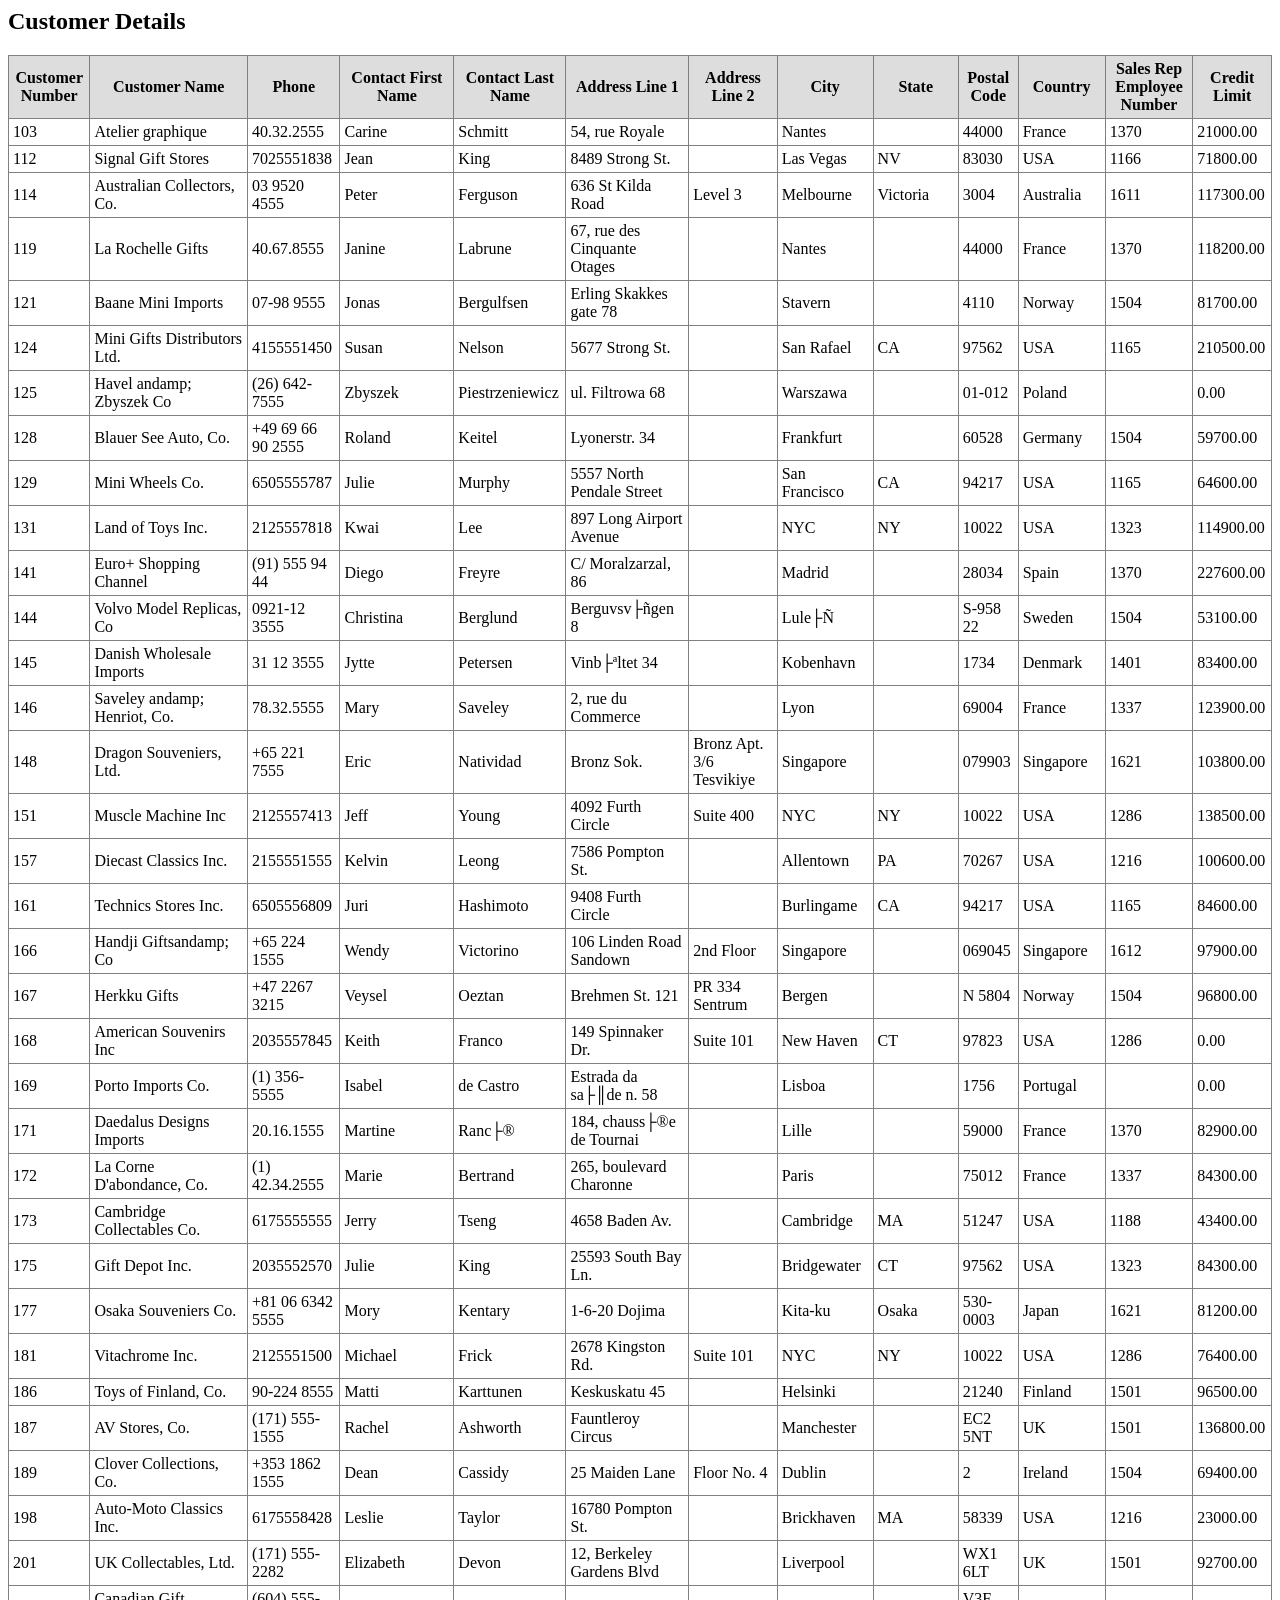
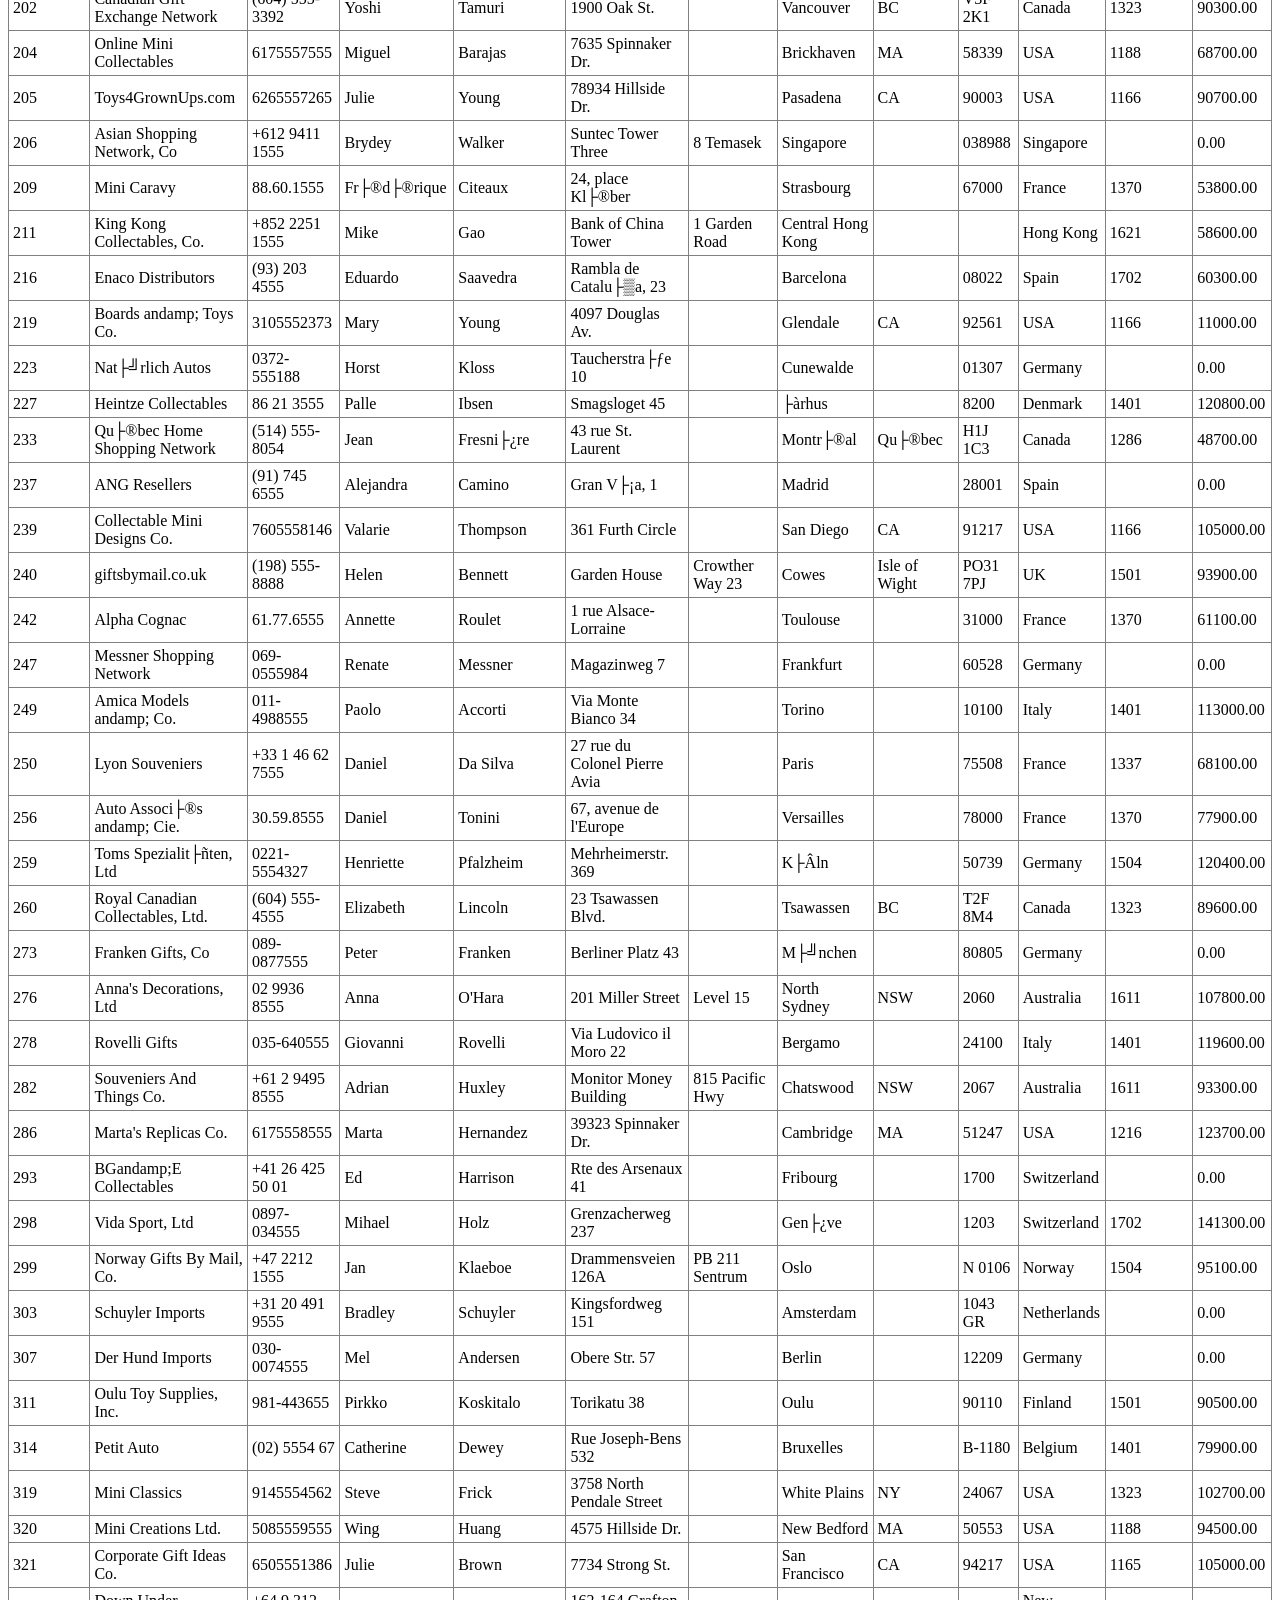
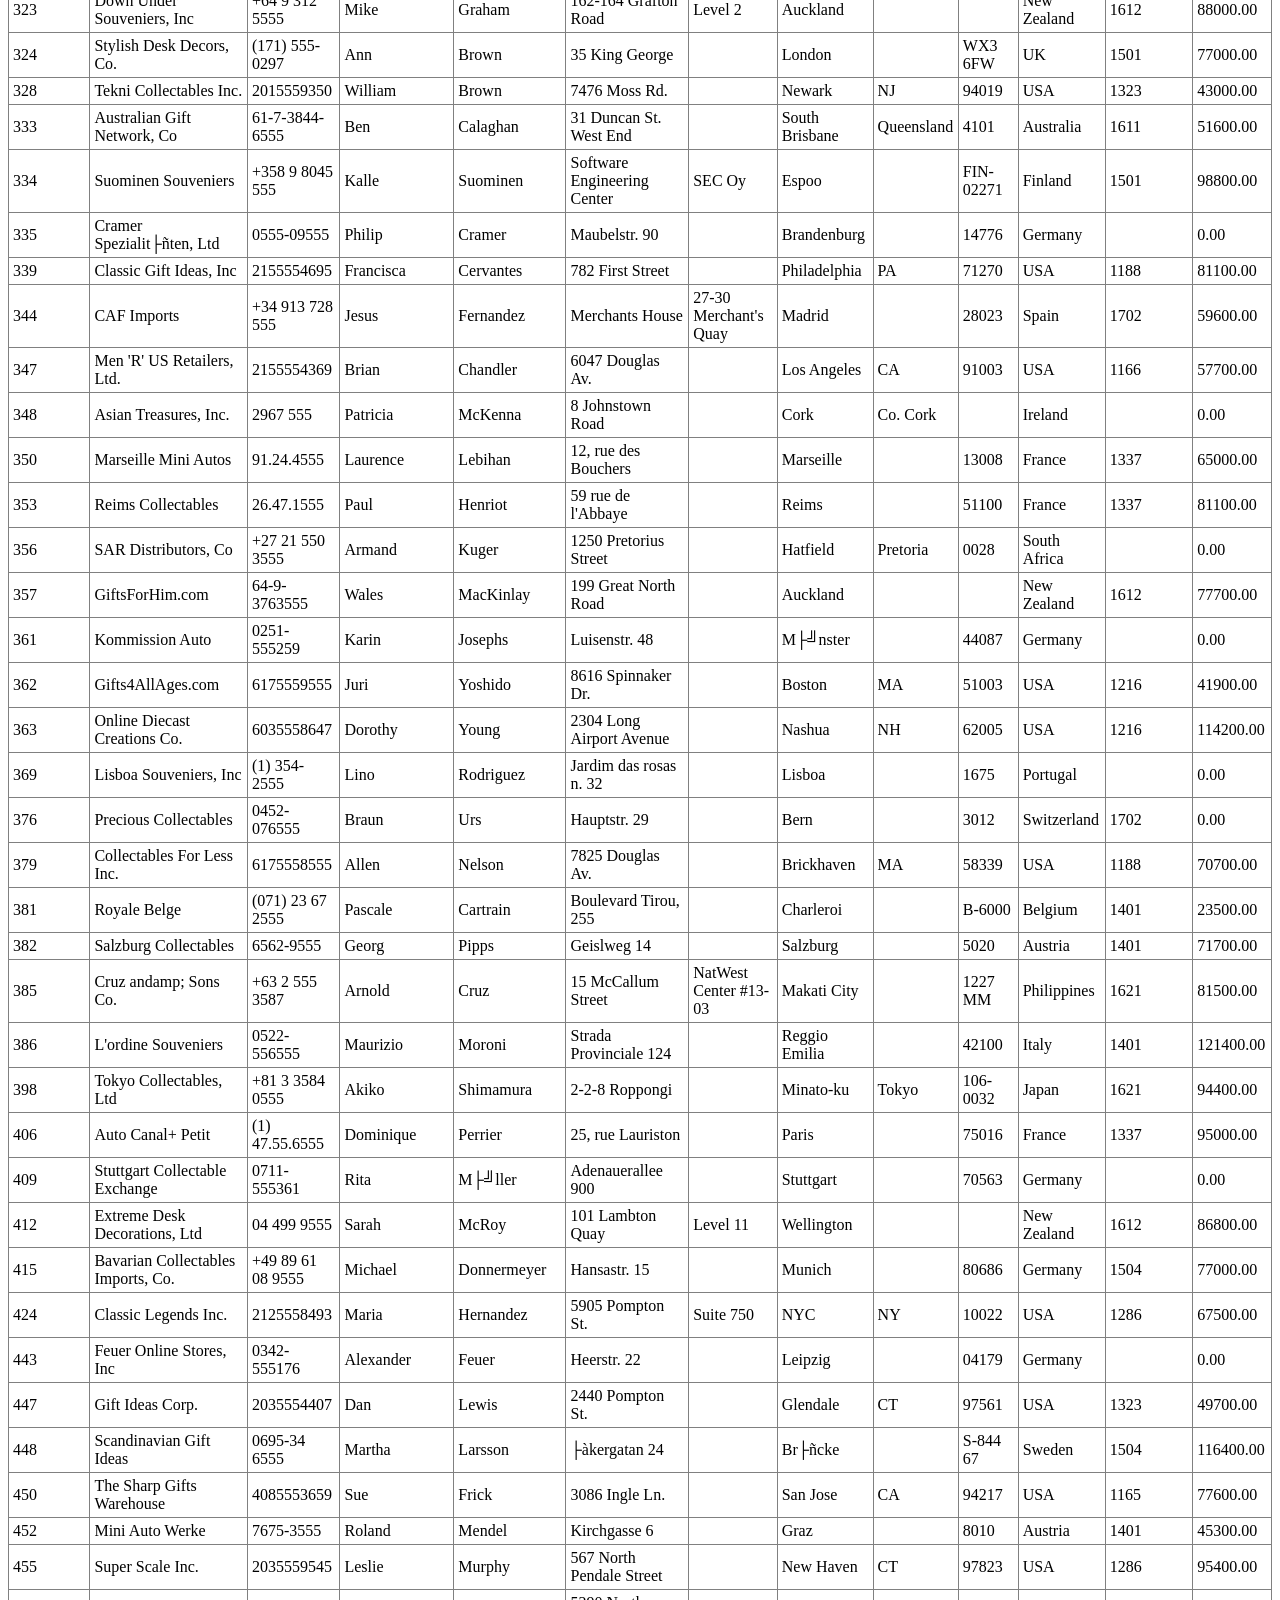
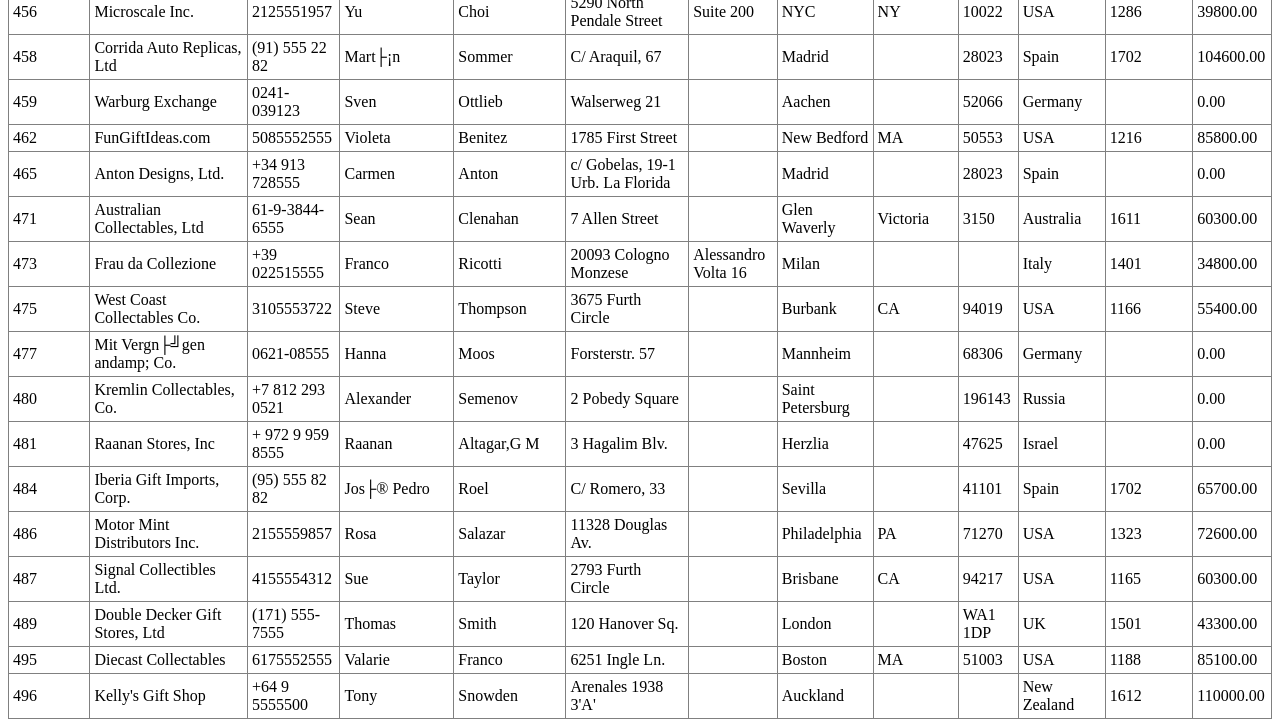
<file: exercici_2/costumers.html>
<head>
      <title>Customer Details</title>
      <style>
        table { border-collapse: collapse; }
        th, td { border: 1px solid gray; padding: 4px; }
        th { background-color: #dddddd; }
        </style>
   </head>
   <body>
      <h2>Customer Details</h2>
      <table>
         <tr>
            <th>Customer Number</th>
            <th>Customer Name</th>
            <th>Phone</th>
            <th>Contact First Name</th>
            <th>Contact Last Name</th>
            <th>Address Line 1</th>
            <th>Address Line 2</th>
            <th>City</th>
            <th>State</th>
            <th>Postal Code</th>
            <th>Country</th>
            <th>Sales Rep Employee Number</th>
            <th>Credit Limit</th>
         </tr>
         <tr>
            <td>103</td>
            <td>Atelier graphique</td>
            <td>40.32.2555</td>
            <td>Carine </td>
            <td>Schmitt</td>
            <td>54, rue Royale</td>
            <td/>
            <td>Nantes</td>
            <td/>
            <td>44000</td>
            <td>France</td>
            <td>1370</td>
            <td>21000.00</td>
         </tr>
         <tr>
            <td>112</td>
            <td>Signal Gift Stores</td>
            <td>7025551838</td>
            <td>Jean</td>
            <td>King</td>
            <td>8489 Strong St.</td>
            <td/>
            <td>Las Vegas</td>
            <td>NV</td>
            <td>83030</td>
            <td>USA</td>
            <td>1166</td>
            <td>71800.00</td>
         </tr>
         <tr>
            <td>114</td>
            <td>Australian Collectors, Co.</td>
            <td>03 9520 4555</td>
            <td>Peter</td>
            <td>Ferguson</td>
            <td>636 St Kilda Road</td>
            <td>Level 3</td>
            <td>Melbourne</td>
            <td>Victoria</td>
            <td>3004</td>
            <td>Australia</td>
            <td>1611</td>
            <td>117300.00</td>
         </tr>
         <tr>
            <td>119</td>
            <td>La Rochelle Gifts</td>
            <td>40.67.8555</td>
            <td>Janine </td>
            <td>Labrune</td>
            <td>67, rue des Cinquante Otages</td>
            <td/>
            <td>Nantes</td>
            <td/>
            <td>44000</td>
            <td>France</td>
            <td>1370</td>
            <td>118200.00</td>
         </tr>
         <tr>
            <td>121</td>
            <td>Baane Mini Imports</td>
            <td>07-98 9555</td>
            <td>Jonas </td>
            <td>Bergulfsen</td>
            <td>Erling Skakkes gate 78</td>
            <td/>
            <td>Stavern</td>
            <td/>
            <td>4110</td>
            <td>Norway</td>
            <td>1504</td>
            <td>81700.00</td>
         </tr>
         <tr>
            <td>124</td>
            <td>Mini Gifts Distributors Ltd.</td>
            <td>4155551450</td>
            <td>Susan</td>
            <td>Nelson</td>
            <td>5677 Strong St.</td>
            <td/>
            <td>San Rafael</td>
            <td>CA</td>
            <td>97562</td>
            <td>USA</td>
            <td>1165</td>
            <td>210500.00</td>
         </tr>
         <tr>
            <td>125</td>
            <td>Havel andamp; Zbyszek Co</td>
            <td>(26) 642-7555</td>
            <td>Zbyszek </td>
            <td>Piestrzeniewicz</td>
            <td>ul. Filtrowa 68</td>
            <td/>
            <td>Warszawa</td>
            <td/>
            <td>01-012</td>
            <td>Poland</td>
            <td/>
            <td>0.00</td>
         </tr>
         <tr>
            <td>128</td>
            <td>Blauer See Auto, Co.</td>
            <td>+49 69 66 90 2555</td>
            <td>Roland</td>
            <td>Keitel</td>
            <td>Lyonerstr. 34</td>
            <td/>
            <td>Frankfurt</td>
            <td/>
            <td>60528</td>
            <td>Germany</td>
            <td>1504</td>
            <td>59700.00</td>
         </tr>
         <tr>
            <td>129</td>
            <td>Mini Wheels Co.</td>
            <td>6505555787</td>
            <td>Julie</td>
            <td>Murphy</td>
            <td>5557 North Pendale Street</td>
            <td/>
            <td>San Francisco</td>
            <td>CA</td>
            <td>94217</td>
            <td>USA</td>
            <td>1165</td>
            <td>64600.00</td>
         </tr>
         <tr>
            <td>131</td>
            <td>Land of Toys Inc.</td>
            <td>2125557818</td>
            <td>Kwai</td>
            <td>Lee</td>
            <td>897 Long Airport Avenue</td>
            <td/>
            <td>NYC</td>
            <td>NY</td>
            <td>10022</td>
            <td>USA</td>
            <td>1323</td>
            <td>114900.00</td>
         </tr>
         <tr>
            <td>141</td>
            <td>Euro+ Shopping Channel</td>
            <td>(91) 555 94 44</td>
            <td>Diego </td>
            <td>Freyre</td>
            <td>C/ Moralzarzal, 86</td>
            <td/>
            <td>Madrid</td>
            <td/>
            <td>28034</td>
            <td>Spain</td>
            <td>1370</td>
            <td>227600.00</td>
         </tr>
         <tr>
            <td>144</td>
            <td>Volvo Model Replicas, Co</td>
            <td>0921-12 3555</td>
            <td>Christina </td>
            <td>Berglund</td>
            <td>Berguvsv├ñgen  8</td>
            <td/>
            <td>Lule├Ñ</td>
            <td/>
            <td>S-958 22</td>
            <td>Sweden</td>
            <td>1504</td>
            <td>53100.00</td>
         </tr>
         <tr>
            <td>145</td>
            <td>Danish Wholesale Imports</td>
            <td>31 12 3555</td>
            <td>Jytte </td>
            <td>Petersen</td>
            <td>Vinb├ªltet 34</td>
            <td/>
            <td>Kobenhavn</td>
            <td/>
            <td>1734</td>
            <td>Denmark</td>
            <td>1401</td>
            <td>83400.00</td>
         </tr>
         <tr>
            <td>146</td>
            <td>Saveley andamp; Henriot, Co.</td>
            <td>78.32.5555</td>
            <td>Mary </td>
            <td>Saveley</td>
            <td>2, rue du Commerce</td>
            <td/>
            <td>Lyon</td>
            <td/>
            <td>69004</td>
            <td>France</td>
            <td>1337</td>
            <td>123900.00</td>
         </tr>
         <tr>
            <td>148</td>
            <td>Dragon Souveniers, Ltd.</td>
            <td>+65 221 7555</td>
            <td>Eric</td>
            <td>Natividad</td>
            <td>Bronz Sok.</td>
            <td>Bronz Apt. 3/6 Tesvikiye</td>
            <td>Singapore</td>
            <td/>
            <td>079903</td>
            <td>Singapore</td>
            <td>1621</td>
            <td>103800.00</td>
         </tr>
         <tr>
            <td>151</td>
            <td>Muscle Machine Inc</td>
            <td>2125557413</td>
            <td>Jeff</td>
            <td>Young</td>
            <td>4092 Furth Circle</td>
            <td>Suite 400</td>
            <td>NYC</td>
            <td>NY</td>
            <td>10022</td>
            <td>USA</td>
            <td>1286</td>
            <td>138500.00</td>
         </tr>
         <tr>
            <td>157</td>
            <td>Diecast Classics Inc.</td>
            <td>2155551555</td>
            <td>Kelvin</td>
            <td>Leong</td>
            <td>7586 Pompton St.</td>
            <td/>
            <td>Allentown</td>
            <td>PA</td>
            <td>70267</td>
            <td>USA</td>
            <td>1216</td>
            <td>100600.00</td>
         </tr>
         <tr>
            <td>161</td>
            <td>Technics Stores Inc.</td>
            <td>6505556809</td>
            <td>Juri</td>
            <td>Hashimoto</td>
            <td>9408 Furth Circle</td>
            <td/>
            <td>Burlingame</td>
            <td>CA</td>
            <td>94217</td>
            <td>USA</td>
            <td>1165</td>
            <td>84600.00</td>
         </tr>
         <tr>
            <td>166</td>
            <td>Handji Giftsandamp; Co</td>
            <td>+65 224 1555</td>
            <td>Wendy</td>
            <td>Victorino</td>
            <td>106 Linden Road Sandown</td>
            <td>2nd Floor</td>
            <td>Singapore</td>
            <td/>
            <td>069045</td>
            <td>Singapore</td>
            <td>1612</td>
            <td>97900.00</td>
         </tr>
         <tr>
            <td>167</td>
            <td>Herkku Gifts</td>
            <td>+47 2267 3215</td>
            <td>Veysel</td>
            <td>Oeztan</td>
            <td>Brehmen St. 121</td>
            <td>PR 334 Sentrum</td>
            <td>Bergen</td>
            <td/>
            <td>N 5804</td>
            <td>Norway  </td>
            <td>1504</td>
            <td>96800.00</td>
         </tr>
         <tr>
            <td>168</td>
            <td>American Souvenirs Inc</td>
            <td>2035557845</td>
            <td>Keith</td>
            <td>Franco</td>
            <td>149 Spinnaker Dr.</td>
            <td>Suite 101</td>
            <td>New Haven</td>
            <td>CT</td>
            <td>97823</td>
            <td>USA</td>
            <td>1286</td>
            <td>0.00</td>
         </tr>
         <tr>
            <td>169</td>
            <td>Porto Imports Co.</td>
            <td>(1) 356-5555</td>
            <td>Isabel </td>
            <td>de Castro</td>
            <td>Estrada da sa├║de n. 58</td>
            <td/>
            <td>Lisboa</td>
            <td/>
            <td>1756</td>
            <td>Portugal</td>
            <td/>
            <td>0.00</td>
         </tr>
         <tr>
            <td>171</td>
            <td>Daedalus Designs Imports</td>
            <td>20.16.1555</td>
            <td>Martine </td>
            <td>Ranc├®</td>
            <td>184, chauss├®e de Tournai</td>
            <td/>
            <td>Lille</td>
            <td/>
            <td>59000</td>
            <td>France</td>
            <td>1370</td>
            <td>82900.00</td>
         </tr>
         <tr>
            <td>172</td>
            <td>La Corne D'abondance, Co.</td>
            <td>(1) 42.34.2555</td>
            <td>Marie</td>
            <td>Bertrand</td>
            <td>265, boulevard Charonne</td>
            <td/>
            <td>Paris</td>
            <td/>
            <td>75012</td>
            <td>France</td>
            <td>1337</td>
            <td>84300.00</td>
         </tr>
         <tr>
            <td>173</td>
            <td>Cambridge Collectables Co.</td>
            <td>6175555555</td>
            <td>Jerry</td>
            <td>Tseng</td>
            <td>4658 Baden Av.</td>
            <td/>
            <td>Cambridge</td>
            <td>MA</td>
            <td>51247</td>
            <td>USA</td>
            <td>1188</td>
            <td>43400.00</td>
         </tr>
         <tr>
            <td>175</td>
            <td>Gift Depot Inc.</td>
            <td>2035552570</td>
            <td>Julie</td>
            <td>King</td>
            <td>25593 South Bay Ln.</td>
            <td/>
            <td>Bridgewater</td>
            <td>CT</td>
            <td>97562</td>
            <td>USA</td>
            <td>1323</td>
            <td>84300.00</td>
         </tr>
         <tr>
            <td>177</td>
            <td>Osaka Souveniers Co.</td>
            <td>+81 06 6342 5555</td>
            <td>Mory</td>
            <td>Kentary</td>
            <td>1-6-20 Dojima</td>
            <td/>
            <td>Kita-ku</td>
            <td>Osaka</td>
            <td> 530-0003</td>
            <td>Japan</td>
            <td>1621</td>
            <td>81200.00</td>
         </tr>
         <tr>
            <td>181</td>
            <td>Vitachrome Inc.</td>
            <td>2125551500</td>
            <td>Michael</td>
            <td>Frick</td>
            <td>2678 Kingston Rd.</td>
            <td>Suite 101</td>
            <td>NYC</td>
            <td>NY</td>
            <td>10022</td>
            <td>USA</td>
            <td>1286</td>
            <td>76400.00</td>
         </tr>
         <tr>
            <td>186</td>
            <td>Toys of Finland, Co.</td>
            <td>90-224 8555</td>
            <td>Matti</td>
            <td>Karttunen</td>
            <td>Keskuskatu 45</td>
            <td/>
            <td>Helsinki</td>
            <td/>
            <td>21240</td>
            <td>Finland</td>
            <td>1501</td>
            <td>96500.00</td>
         </tr>
         <tr>
            <td>187</td>
            <td>AV Stores, Co.</td>
            <td>(171) 555-1555</td>
            <td>Rachel</td>
            <td>Ashworth</td>
            <td>Fauntleroy Circus</td>
            <td/>
            <td>Manchester</td>
            <td/>
            <td>EC2 5NT</td>
            <td>UK</td>
            <td>1501</td>
            <td>136800.00</td>
         </tr>
         <tr>
            <td>189</td>
            <td>Clover Collections, Co.</td>
            <td>+353 1862 1555</td>
            <td>Dean</td>
            <td>Cassidy</td>
            <td>25 Maiden Lane</td>
            <td>Floor No. 4</td>
            <td>Dublin</td>
            <td/>
            <td>2</td>
            <td>Ireland</td>
            <td>1504</td>
            <td>69400.00</td>
         </tr>
         <tr>
            <td>198</td>
            <td>Auto-Moto Classics Inc.</td>
            <td>6175558428</td>
            <td>Leslie</td>
            <td>Taylor</td>
            <td>16780 Pompton St.</td>
            <td/>
            <td>Brickhaven</td>
            <td>MA</td>
            <td>58339</td>
            <td>USA</td>
            <td>1216</td>
            <td>23000.00</td>
         </tr>
         <tr>
            <td>201</td>
            <td>UK Collectables, Ltd.</td>
            <td>(171) 555-2282</td>
            <td>Elizabeth</td>
            <td>Devon</td>
            <td>12, Berkeley Gardens Blvd</td>
            <td/>
            <td>Liverpool</td>
            <td/>
            <td>WX1 6LT</td>
            <td>UK</td>
            <td>1501</td>
            <td>92700.00</td>
         </tr>
         <tr>
            <td>202</td>
            <td>Canadian Gift Exchange Network</td>
            <td>(604) 555-3392</td>
            <td>Yoshi </td>
            <td>Tamuri</td>
            <td>1900 Oak St.</td>
            <td/>
            <td>Vancouver</td>
            <td>BC</td>
            <td>V3F 2K1</td>
            <td>Canada</td>
            <td>1323</td>
            <td>90300.00</td>
         </tr>
         <tr>
            <td>204</td>
            <td>Online Mini Collectables</td>
            <td>6175557555</td>
            <td>Miguel</td>
            <td>Barajas</td>
            <td>7635 Spinnaker Dr.</td>
            <td/>
            <td>Brickhaven</td>
            <td>MA</td>
            <td>58339</td>
            <td>USA</td>
            <td>1188</td>
            <td>68700.00</td>
         </tr>
         <tr>
            <td>205</td>
            <td>Toys4GrownUps.com</td>
            <td>6265557265</td>
            <td>Julie</td>
            <td>Young</td>
            <td>78934 Hillside Dr.</td>
            <td/>
            <td>Pasadena</td>
            <td>CA</td>
            <td>90003</td>
            <td>USA</td>
            <td>1166</td>
            <td>90700.00</td>
         </tr>
         <tr>
            <td>206</td>
            <td>Asian Shopping Network, Co</td>
            <td>+612 9411 1555</td>
            <td>Brydey</td>
            <td>Walker</td>
            <td>Suntec Tower Three</td>
            <td>8 Temasek</td>
            <td>Singapore</td>
            <td/>
            <td>038988</td>
            <td>Singapore</td>
            <td/>
            <td>0.00</td>
         </tr>
         <tr>
            <td>209</td>
            <td>Mini Caravy</td>
            <td>88.60.1555</td>
            <td>Fr├®d├®rique </td>
            <td>Citeaux</td>
            <td>24, place Kl├®ber</td>
            <td/>
            <td>Strasbourg</td>
            <td/>
            <td>67000</td>
            <td>France</td>
            <td>1370</td>
            <td>53800.00</td>
         </tr>
         <tr>
            <td>211</td>
            <td>King Kong Collectables, Co.</td>
            <td>+852 2251 1555</td>
            <td>Mike</td>
            <td>Gao</td>
            <td>Bank of China Tower</td>
            <td>1 Garden Road</td>
            <td>Central Hong Kong</td>
            <td/>
            <td/>
            <td>Hong Kong</td>
            <td>1621</td>
            <td>58600.00</td>
         </tr>
         <tr>
            <td>216</td>
            <td>Enaco Distributors</td>
            <td>(93) 203 4555</td>
            <td>Eduardo </td>
            <td>Saavedra</td>
            <td>Rambla de Catalu├▒a, 23</td>
            <td/>
            <td>Barcelona</td>
            <td/>
            <td>08022</td>
            <td>Spain</td>
            <td>1702</td>
            <td>60300.00</td>
         </tr>
         <tr>
            <td>219</td>
            <td>Boards andamp; Toys Co.</td>
            <td>3105552373</td>
            <td>Mary</td>
            <td>Young</td>
            <td>4097 Douglas Av.</td>
            <td/>
            <td>Glendale</td>
            <td>CA</td>
            <td>92561</td>
            <td>USA</td>
            <td>1166</td>
            <td>11000.00</td>
         </tr>
         <tr>
            <td>223</td>
            <td>Nat├╝rlich Autos</td>
            <td>0372-555188</td>
            <td>Horst </td>
            <td>Kloss</td>
            <td>Taucherstra├ƒe 10</td>
            <td/>
            <td>Cunewalde</td>
            <td/>
            <td>01307</td>
            <td>Germany</td>
            <td/>
            <td>0.00</td>
         </tr>
         <tr>
            <td>227</td>
            <td>Heintze Collectables</td>
            <td>86 21 3555</td>
            <td>Palle</td>
            <td>Ibsen</td>
            <td>Smagsloget 45</td>
            <td/>
            <td>├àrhus</td>
            <td/>
            <td>8200</td>
            <td>Denmark</td>
            <td>1401</td>
            <td>120800.00</td>
         </tr>
         <tr>
            <td>233</td>
            <td>Qu├®bec Home Shopping Network</td>
            <td>(514) 555-8054</td>
            <td>Jean </td>
            <td>Fresni├¿re</td>
            <td>43 rue St. Laurent</td>
            <td/>
            <td>Montr├®al</td>
            <td>Qu├®bec</td>
            <td>H1J 1C3</td>
            <td>Canada</td>
            <td>1286</td>
            <td>48700.00</td>
         </tr>
         <tr>
            <td>237</td>
            <td>ANG Resellers</td>
            <td>(91) 745 6555</td>
            <td>Alejandra </td>
            <td>Camino</td>
            <td>Gran V├¡a, 1</td>
            <td/>
            <td>Madrid</td>
            <td/>
            <td>28001</td>
            <td>Spain</td>
            <td/>
            <td>0.00</td>
         </tr>
         <tr>
            <td>239</td>
            <td>Collectable Mini Designs Co.</td>
            <td>7605558146</td>
            <td>Valarie</td>
            <td>Thompson</td>
            <td>361 Furth Circle</td>
            <td/>
            <td>San Diego</td>
            <td>CA</td>
            <td>91217</td>
            <td>USA</td>
            <td>1166</td>
            <td>105000.00</td>
         </tr>
         <tr>
            <td>240</td>
            <td>giftsbymail.co.uk</td>
            <td>(198) 555-8888</td>
            <td>Helen </td>
            <td>Bennett</td>
            <td>Garden House</td>
            <td>Crowther Way 23</td>
            <td>Cowes</td>
            <td>Isle of Wight</td>
            <td>PO31 7PJ</td>
            <td>UK</td>
            <td>1501</td>
            <td>93900.00</td>
         </tr>
         <tr>
            <td>242</td>
            <td>Alpha Cognac</td>
            <td>61.77.6555</td>
            <td>Annette </td>
            <td>Roulet</td>
            <td>1 rue Alsace-Lorraine</td>
            <td/>
            <td>Toulouse</td>
            <td/>
            <td>31000</td>
            <td>France</td>
            <td>1370</td>
            <td>61100.00</td>
         </tr>
         <tr>
            <td>247</td>
            <td>Messner Shopping Network</td>
            <td>069-0555984</td>
            <td>Renate </td>
            <td>Messner</td>
            <td>Magazinweg 7</td>
            <td/>
            <td>Frankfurt</td>
            <td/>
            <td>60528</td>
            <td>Germany</td>
            <td/>
            <td>0.00</td>
         </tr>
         <tr>
            <td>249</td>
            <td>Amica Models andamp; Co.</td>
            <td>011-4988555</td>
            <td>Paolo </td>
            <td>Accorti</td>
            <td>Via Monte Bianco 34</td>
            <td/>
            <td>Torino</td>
            <td/>
            <td>10100</td>
            <td>Italy</td>
            <td>1401</td>
            <td>113000.00</td>
         </tr>
         <tr>
            <td>250</td>
            <td>Lyon Souveniers</td>
            <td>+33 1 46 62 7555</td>
            <td>Daniel</td>
            <td>Da Silva</td>
            <td>27 rue du Colonel Pierre Avia</td>
            <td/>
            <td>Paris</td>
            <td/>
            <td>75508</td>
            <td>France</td>
            <td>1337</td>
            <td>68100.00</td>
         </tr>
         <tr>
            <td>256</td>
            <td>Auto Associ├®s andamp; Cie.</td>
            <td>30.59.8555</td>
            <td>Daniel </td>
            <td>Tonini</td>
            <td>67, avenue de l'Europe</td>
            <td/>
            <td>Versailles</td>
            <td/>
            <td>78000</td>
            <td>France</td>
            <td>1370</td>
            <td>77900.00</td>
         </tr>
         <tr>
            <td>259</td>
            <td>Toms Spezialit├ñten, Ltd</td>
            <td>0221-5554327</td>
            <td>Henriette </td>
            <td>Pfalzheim</td>
            <td>Mehrheimerstr. 369</td>
            <td/>
            <td>K├Âln</td>
            <td/>
            <td>50739</td>
            <td>Germany</td>
            <td>1504</td>
            <td>120400.00</td>
         </tr>
         <tr>
            <td>260</td>
            <td>Royal Canadian Collectables, Ltd.</td>
            <td>(604) 555-4555</td>
            <td>Elizabeth </td>
            <td>Lincoln</td>
            <td>23 Tsawassen Blvd.</td>
            <td/>
            <td>Tsawassen</td>
            <td>BC</td>
            <td>T2F 8M4</td>
            <td>Canada</td>
            <td>1323</td>
            <td>89600.00</td>
         </tr>
         <tr>
            <td>273</td>
            <td>Franken Gifts, Co</td>
            <td>089-0877555</td>
            <td>Peter </td>
            <td>Franken</td>
            <td>Berliner Platz 43</td>
            <td/>
            <td>M├╝nchen</td>
            <td/>
            <td>80805</td>
            <td>Germany</td>
            <td/>
            <td>0.00</td>
         </tr>
         <tr>
            <td>276</td>
            <td>Anna's Decorations, Ltd</td>
            <td>02 9936 8555</td>
            <td>Anna</td>
            <td>O'Hara</td>
            <td>201 Miller Street</td>
            <td>Level 15</td>
            <td>North Sydney</td>
            <td>NSW</td>
            <td>2060</td>
            <td>Australia</td>
            <td>1611</td>
            <td>107800.00</td>
         </tr>
         <tr>
            <td>278</td>
            <td>Rovelli Gifts</td>
            <td>035-640555</td>
            <td>Giovanni </td>
            <td>Rovelli</td>
            <td>Via Ludovico il Moro 22</td>
            <td/>
            <td>Bergamo</td>
            <td/>
            <td>24100</td>
            <td>Italy</td>
            <td>1401</td>
            <td>119600.00</td>
         </tr>
         <tr>
            <td>282</td>
            <td>Souveniers And Things Co.</td>
            <td>+61 2 9495 8555</td>
            <td>Adrian</td>
            <td>Huxley</td>
            <td>Monitor Money Building</td>
            <td>815 Pacific Hwy</td>
            <td>Chatswood</td>
            <td>NSW</td>
            <td>2067</td>
            <td>Australia</td>
            <td>1611</td>
            <td>93300.00</td>
         </tr>
         <tr>
            <td>286</td>
            <td>Marta's Replicas Co.</td>
            <td>6175558555</td>
            <td>Marta</td>
            <td>Hernandez</td>
            <td>39323 Spinnaker Dr.</td>
            <td/>
            <td>Cambridge</td>
            <td>MA</td>
            <td>51247</td>
            <td>USA</td>
            <td>1216</td>
            <td>123700.00</td>
         </tr>
         <tr>
            <td>293</td>
            <td>BGandamp;E Collectables</td>
            <td>+41 26 425 50 01</td>
            <td>Ed</td>
            <td>Harrison</td>
            <td>Rte des Arsenaux 41 </td>
            <td/>
            <td>Fribourg</td>
            <td/>
            <td>1700</td>
            <td>Switzerland</td>
            <td/>
            <td>0.00</td>
         </tr>
         <tr>
            <td>298</td>
            <td>Vida Sport, Ltd</td>
            <td>0897-034555</td>
            <td>Mihael</td>
            <td>Holz</td>
            <td>Grenzacherweg 237</td>
            <td/>
            <td>Gen├¿ve</td>
            <td/>
            <td>1203</td>
            <td>Switzerland</td>
            <td>1702</td>
            <td>141300.00</td>
         </tr>
         <tr>
            <td>299</td>
            <td>Norway Gifts By Mail, Co.</td>
            <td>+47 2212 1555</td>
            <td>Jan</td>
            <td>Klaeboe</td>
            <td>Drammensveien 126A</td>
            <td>PB 211 Sentrum</td>
            <td>Oslo</td>
            <td/>
            <td>N 0106</td>
            <td>Norway  </td>
            <td>1504</td>
            <td>95100.00</td>
         </tr>
         <tr>
            <td>303</td>
            <td>Schuyler Imports</td>
            <td>+31 20 491 9555</td>
            <td>Bradley</td>
            <td>Schuyler</td>
            <td>Kingsfordweg 151</td>
            <td/>
            <td>Amsterdam</td>
            <td/>
            <td>1043 GR</td>
            <td>Netherlands</td>
            <td/>
            <td>0.00</td>
         </tr>
         <tr>
            <td>307</td>
            <td>Der Hund Imports</td>
            <td>030-0074555</td>
            <td>Mel</td>
            <td>Andersen</td>
            <td>Obere Str. 57</td>
            <td/>
            <td>Berlin</td>
            <td/>
            <td>12209</td>
            <td>Germany</td>
            <td/>
            <td>0.00</td>
         </tr>
         <tr>
            <td>311</td>
            <td>Oulu Toy Supplies, Inc.</td>
            <td>981-443655</td>
            <td>Pirkko</td>
            <td>Koskitalo</td>
            <td>Torikatu 38</td>
            <td/>
            <td>Oulu</td>
            <td/>
            <td>90110</td>
            <td>Finland</td>
            <td>1501</td>
            <td>90500.00</td>
         </tr>
         <tr>
            <td>314</td>
            <td>Petit Auto</td>
            <td>(02) 5554 67</td>
            <td>Catherine </td>
            <td>Dewey</td>
            <td>Rue Joseph-Bens 532</td>
            <td/>
            <td>Bruxelles</td>
            <td/>
            <td>B-1180</td>
            <td>Belgium</td>
            <td>1401</td>
            <td>79900.00</td>
         </tr>
         <tr>
            <td>319</td>
            <td>Mini Classics</td>
            <td>9145554562</td>
            <td>Steve</td>
            <td>Frick</td>
            <td>3758 North Pendale Street</td>
            <td/>
            <td>White Plains</td>
            <td>NY</td>
            <td>24067</td>
            <td>USA</td>
            <td>1323</td>
            <td>102700.00</td>
         </tr>
         <tr>
            <td>320</td>
            <td>Mini Creations Ltd.</td>
            <td>5085559555</td>
            <td>Wing</td>
            <td>Huang</td>
            <td>4575 Hillside Dr.</td>
            <td/>
            <td>New Bedford</td>
            <td>MA</td>
            <td>50553</td>
            <td>USA</td>
            <td>1188</td>
            <td>94500.00</td>
         </tr>
         <tr>
            <td>321</td>
            <td>Corporate Gift Ideas Co.</td>
            <td>6505551386</td>
            <td>Julie</td>
            <td>Brown</td>
            <td>7734 Strong St.</td>
            <td/>
            <td>San Francisco</td>
            <td>CA</td>
            <td>94217</td>
            <td>USA</td>
            <td>1165</td>
            <td>105000.00</td>
         </tr>
         <tr>
            <td>323</td>
            <td>Down Under Souveniers, Inc</td>
            <td>+64 9 312 5555</td>
            <td>Mike</td>
            <td>Graham</td>
            <td>162-164 Grafton Road</td>
            <td>Level 2</td>
            <td>Auckland  </td>
            <td/>
            <td/>
            <td>New Zealand</td>
            <td>1612</td>
            <td>88000.00</td>
         </tr>
         <tr>
            <td>324</td>
            <td>Stylish Desk Decors, Co.</td>
            <td>(171) 555-0297</td>
            <td>Ann </td>
            <td>Brown</td>
            <td>35 King George</td>
            <td/>
            <td>London</td>
            <td/>
            <td>WX3 6FW</td>
            <td>UK</td>
            <td>1501</td>
            <td>77000.00</td>
         </tr>
         <tr>
            <td>328</td>
            <td>Tekni Collectables Inc.</td>
            <td>2015559350</td>
            <td>William</td>
            <td>Brown</td>
            <td>7476 Moss Rd.</td>
            <td/>
            <td>Newark</td>
            <td>NJ</td>
            <td>94019</td>
            <td>USA</td>
            <td>1323</td>
            <td>43000.00</td>
         </tr>
         <tr>
            <td>333</td>
            <td>Australian Gift Network, Co</td>
            <td>61-7-3844-6555</td>
            <td>Ben</td>
            <td>Calaghan</td>
            <td>31 Duncan St. West End</td>
            <td/>
            <td>South Brisbane</td>
            <td>Queensland</td>
            <td>4101</td>
            <td>Australia</td>
            <td>1611</td>
            <td>51600.00</td>
         </tr>
         <tr>
            <td>334</td>
            <td>Suominen Souveniers</td>
            <td>+358 9 8045 555</td>
            <td>Kalle</td>
            <td>Suominen</td>
            <td>Software Engineering Center</td>
            <td>SEC Oy</td>
            <td>Espoo</td>
            <td/>
            <td>FIN-02271</td>
            <td>Finland</td>
            <td>1501</td>
            <td>98800.00</td>
         </tr>
         <tr>
            <td>335</td>
            <td>Cramer Spezialit├ñten, Ltd</td>
            <td>0555-09555</td>
            <td>Philip </td>
            <td>Cramer</td>
            <td>Maubelstr. 90</td>
            <td/>
            <td>Brandenburg</td>
            <td/>
            <td>14776</td>
            <td>Germany</td>
            <td/>
            <td>0.00</td>
         </tr>
         <tr>
            <td>339</td>
            <td>Classic Gift Ideas, Inc</td>
            <td>2155554695</td>
            <td>Francisca</td>
            <td>Cervantes</td>
            <td>782 First Street</td>
            <td/>
            <td>Philadelphia</td>
            <td>PA</td>
            <td>71270</td>
            <td>USA</td>
            <td>1188</td>
            <td>81100.00</td>
         </tr>
         <tr>
            <td>344</td>
            <td>CAF Imports</td>
            <td>+34 913 728 555</td>
            <td>Jesus</td>
            <td>Fernandez</td>
            <td>Merchants House</td>
            <td>27-30 Merchant's Quay</td>
            <td>Madrid</td>
            <td/>
            <td>28023</td>
            <td>Spain</td>
            <td>1702</td>
            <td>59600.00</td>
         </tr>
         <tr>
            <td>347</td>
            <td>Men 'R' US Retailers, Ltd.</td>
            <td>2155554369</td>
            <td>Brian</td>
            <td>Chandler</td>
            <td>6047 Douglas Av.</td>
            <td/>
            <td>Los Angeles</td>
            <td>CA</td>
            <td>91003</td>
            <td>USA</td>
            <td>1166</td>
            <td>57700.00</td>
         </tr>
         <tr>
            <td>348</td>
            <td>Asian Treasures, Inc.</td>
            <td>2967 555</td>
            <td>Patricia </td>
            <td>McKenna</td>
            <td>8 Johnstown Road</td>
            <td/>
            <td>Cork</td>
            <td>Co. Cork</td>
            <td/>
            <td>Ireland</td>
            <td/>
            <td>0.00</td>
         </tr>
         <tr>
            <td>350</td>
            <td>Marseille Mini Autos</td>
            <td>91.24.4555</td>
            <td>Laurence </td>
            <td>Lebihan</td>
            <td>12, rue des Bouchers</td>
            <td/>
            <td>Marseille</td>
            <td/>
            <td>13008</td>
            <td>France</td>
            <td>1337</td>
            <td>65000.00</td>
         </tr>
         <tr>
            <td>353</td>
            <td>Reims Collectables</td>
            <td>26.47.1555</td>
            <td>Paul </td>
            <td>Henriot</td>
            <td>59 rue de l'Abbaye</td>
            <td/>
            <td>Reims</td>
            <td/>
            <td>51100</td>
            <td>France</td>
            <td>1337</td>
            <td>81100.00</td>
         </tr>
         <tr>
            <td>356</td>
            <td>SAR Distributors, Co</td>
            <td>+27 21 550 3555</td>
            <td>Armand</td>
            <td>Kuger</td>
            <td>1250 Pretorius Street</td>
            <td/>
            <td>Hatfield</td>
            <td>Pretoria</td>
            <td>0028</td>
            <td>South Africa</td>
            <td/>
            <td>0.00</td>
         </tr>
         <tr>
            <td>357</td>
            <td>GiftsForHim.com</td>
            <td>64-9-3763555</td>
            <td>Wales</td>
            <td>MacKinlay</td>
            <td>199 Great North Road</td>
            <td/>
            <td>Auckland</td>
            <td/>
            <td/>
            <td>New Zealand</td>
            <td>1612</td>
            <td>77700.00</td>
         </tr>
         <tr>
            <td>361</td>
            <td>Kommission Auto</td>
            <td>0251-555259</td>
            <td>Karin</td>
            <td>Josephs</td>
            <td>Luisenstr. 48</td>
            <td/>
            <td>M├╝nster</td>
            <td/>
            <td>44087</td>
            <td>Germany</td>
            <td/>
            <td>0.00</td>
         </tr>
         <tr>
            <td>362</td>
            <td>Gifts4AllAges.com</td>
            <td>6175559555</td>
            <td>Juri</td>
            <td>Yoshido</td>
            <td>8616 Spinnaker Dr.</td>
            <td/>
            <td>Boston</td>
            <td>MA</td>
            <td>51003</td>
            <td>USA</td>
            <td>1216</td>
            <td>41900.00</td>
         </tr>
         <tr>
            <td>363</td>
            <td>Online Diecast Creations Co.</td>
            <td>6035558647</td>
            <td>Dorothy</td>
            <td>Young</td>
            <td>2304 Long Airport Avenue</td>
            <td/>
            <td>Nashua</td>
            <td>NH</td>
            <td>62005</td>
            <td>USA</td>
            <td>1216</td>
            <td>114200.00</td>
         </tr>
         <tr>
            <td>369</td>
            <td>Lisboa Souveniers, Inc</td>
            <td>(1) 354-2555</td>
            <td>Lino </td>
            <td>Rodriguez</td>
            <td>Jardim das rosas n. 32</td>
            <td/>
            <td>Lisboa</td>
            <td/>
            <td>1675</td>
            <td>Portugal</td>
            <td/>
            <td>0.00</td>
         </tr>
         <tr>
            <td>376</td>
            <td>Precious Collectables</td>
            <td>0452-076555</td>
            <td>Braun</td>
            <td>Urs</td>
            <td>Hauptstr. 29</td>
            <td/>
            <td>Bern</td>
            <td/>
            <td>3012</td>
            <td>Switzerland</td>
            <td>1702</td>
            <td>0.00</td>
         </tr>
         <tr>
            <td>379</td>
            <td>Collectables For Less Inc.</td>
            <td>6175558555</td>
            <td>Allen</td>
            <td>Nelson</td>
            <td>7825 Douglas Av.</td>
            <td/>
            <td>Brickhaven</td>
            <td>MA</td>
            <td>58339</td>
            <td>USA</td>
            <td>1188</td>
            <td>70700.00</td>
         </tr>
         <tr>
            <td>381</td>
            <td>Royale Belge</td>
            <td>(071) 23 67 2555</td>
            <td>Pascale </td>
            <td>Cartrain</td>
            <td>Boulevard Tirou, 255</td>
            <td/>
            <td>Charleroi</td>
            <td/>
            <td>B-6000</td>
            <td>Belgium</td>
            <td>1401</td>
            <td>23500.00</td>
         </tr>
         <tr>
            <td>382</td>
            <td>Salzburg Collectables</td>
            <td>6562-9555</td>
            <td>Georg </td>
            <td>Pipps</td>
            <td>Geislweg 14</td>
            <td/>
            <td>Salzburg</td>
            <td/>
            <td>5020</td>
            <td>Austria</td>
            <td>1401</td>
            <td>71700.00</td>
         </tr>
         <tr>
            <td>385</td>
            <td>Cruz andamp; Sons Co.</td>
            <td>+63 2 555 3587</td>
            <td>Arnold</td>
            <td>Cruz</td>
            <td>15 McCallum Street</td>
            <td>NatWest Center #13-03</td>
            <td>Makati City</td>
            <td/>
            <td>1227 MM</td>
            <td>Philippines</td>
            <td>1621</td>
            <td>81500.00</td>
         </tr>
         <tr>
            <td>386</td>
            <td>L'ordine Souveniers</td>
            <td>0522-556555</td>
            <td>Maurizio </td>
            <td>Moroni</td>
            <td>Strada Provinciale 124</td>
            <td/>
            <td>Reggio Emilia</td>
            <td/>
            <td>42100</td>
            <td>Italy</td>
            <td>1401</td>
            <td>121400.00</td>
         </tr>
         <tr>
            <td>398</td>
            <td>Tokyo Collectables, Ltd</td>
            <td>+81 3 3584 0555</td>
            <td>Akiko</td>
            <td>Shimamura</td>
            <td>2-2-8 Roppongi</td>
            <td/>
            <td>Minato-ku</td>
            <td>Tokyo</td>
            <td>106-0032</td>
            <td>Japan</td>
            <td>1621</td>
            <td>94400.00</td>
         </tr>
         <tr>
            <td>406</td>
            <td>Auto Canal+ Petit</td>
            <td>(1) 47.55.6555</td>
            <td>Dominique</td>
            <td>Perrier</td>
            <td>25, rue Lauriston</td>
            <td/>
            <td>Paris</td>
            <td/>
            <td>75016</td>
            <td>France</td>
            <td>1337</td>
            <td>95000.00</td>
         </tr>
         <tr>
            <td>409</td>
            <td>Stuttgart Collectable Exchange</td>
            <td>0711-555361</td>
            <td>Rita </td>
            <td>M├╝ller</td>
            <td>Adenauerallee 900</td>
            <td/>
            <td>Stuttgart</td>
            <td/>
            <td>70563</td>
            <td>Germany</td>
            <td/>
            <td>0.00</td>
         </tr>
         <tr>
            <td>412</td>
            <td>Extreme Desk Decorations, Ltd</td>
            <td>04 499 9555</td>
            <td>Sarah</td>
            <td>McRoy</td>
            <td>101 Lambton Quay</td>
            <td>Level 11</td>
            <td>Wellington</td>
            <td/>
            <td/>
            <td>New Zealand</td>
            <td>1612</td>
            <td>86800.00</td>
         </tr>
         <tr>
            <td>415</td>
            <td>Bavarian Collectables Imports, Co.</td>
            <td> +49 89 61 08 9555</td>
            <td>Michael</td>
            <td>Donnermeyer</td>
            <td>Hansastr. 15</td>
            <td/>
            <td>Munich</td>
            <td/>
            <td>80686</td>
            <td>Germany</td>
            <td>1504</td>
            <td>77000.00</td>
         </tr>
         <tr>
            <td>424</td>
            <td>Classic Legends Inc.</td>
            <td>2125558493</td>
            <td>Maria</td>
            <td>Hernandez</td>
            <td>5905 Pompton St.</td>
            <td>Suite 750</td>
            <td>NYC</td>
            <td>NY</td>
            <td>10022</td>
            <td>USA</td>
            <td>1286</td>
            <td>67500.00</td>
         </tr>
         <tr>
            <td>443</td>
            <td>Feuer Online Stores, Inc</td>
            <td>0342-555176</td>
            <td>Alexander </td>
            <td>Feuer</td>
            <td>Heerstr. 22</td>
            <td/>
            <td>Leipzig</td>
            <td/>
            <td>04179</td>
            <td>Germany</td>
            <td/>
            <td>0.00</td>
         </tr>
         <tr>
            <td>447</td>
            <td>Gift Ideas Corp.</td>
            <td>2035554407</td>
            <td>Dan</td>
            <td>Lewis</td>
            <td>2440 Pompton St.</td>
            <td/>
            <td>Glendale</td>
            <td>CT</td>
            <td>97561</td>
            <td>USA</td>
            <td>1323</td>
            <td>49700.00</td>
         </tr>
         <tr>
            <td>448</td>
            <td>Scandinavian Gift Ideas</td>
            <td>0695-34 6555</td>
            <td>Martha</td>
            <td>Larsson</td>
            <td>├àkergatan 24</td>
            <td/>
            <td>Br├ñcke</td>
            <td/>
            <td>S-844 67</td>
            <td>Sweden</td>
            <td>1504</td>
            <td>116400.00</td>
         </tr>
         <tr>
            <td>450</td>
            <td>The Sharp Gifts Warehouse</td>
            <td>4085553659</td>
            <td>Sue</td>
            <td>Frick</td>
            <td>3086 Ingle Ln.</td>
            <td/>
            <td>San Jose</td>
            <td>CA</td>
            <td>94217</td>
            <td>USA</td>
            <td>1165</td>
            <td>77600.00</td>
         </tr>
         <tr>
            <td>452</td>
            <td>Mini Auto Werke</td>
            <td>7675-3555</td>
            <td>Roland </td>
            <td>Mendel</td>
            <td>Kirchgasse 6</td>
            <td/>
            <td>Graz</td>
            <td/>
            <td>8010</td>
            <td>Austria</td>
            <td>1401</td>
            <td>45300.00</td>
         </tr>
         <tr>
            <td>455</td>
            <td>Super Scale Inc.</td>
            <td>2035559545</td>
            <td>Leslie</td>
            <td>Murphy</td>
            <td>567 North Pendale Street</td>
            <td/>
            <td>New Haven</td>
            <td>CT</td>
            <td>97823</td>
            <td>USA</td>
            <td>1286</td>
            <td>95400.00</td>
         </tr>
         <tr>
            <td>456</td>
            <td>Microscale Inc.</td>
            <td>2125551957</td>
            <td>Yu</td>
            <td>Choi</td>
            <td>5290 North Pendale Street</td>
            <td>Suite 200</td>
            <td>NYC</td>
            <td>NY</td>
            <td>10022</td>
            <td>USA</td>
            <td>1286</td>
            <td>39800.00</td>
         </tr>
         <tr>
            <td>458</td>
            <td>Corrida Auto Replicas, Ltd</td>
            <td>(91) 555 22 82</td>
            <td>Mart├¡n </td>
            <td>Sommer</td>
            <td>C/ Araquil, 67</td>
            <td/>
            <td>Madrid</td>
            <td/>
            <td>28023</td>
            <td>Spain</td>
            <td>1702</td>
            <td>104600.00</td>
         </tr>
         <tr>
            <td>459</td>
            <td>Warburg Exchange</td>
            <td>0241-039123</td>
            <td>Sven </td>
            <td>Ottlieb</td>
            <td>Walserweg 21</td>
            <td/>
            <td>Aachen</td>
            <td/>
            <td>52066</td>
            <td>Germany</td>
            <td/>
            <td>0.00</td>
         </tr>
         <tr>
            <td>462</td>
            <td>FunGiftIdeas.com</td>
            <td>5085552555</td>
            <td>Violeta</td>
            <td>Benitez</td>
            <td>1785 First Street</td>
            <td/>
            <td>New Bedford</td>
            <td>MA</td>
            <td>50553</td>
            <td>USA</td>
            <td>1216</td>
            <td>85800.00</td>
         </tr>
         <tr>
            <td>465</td>
            <td>Anton Designs, Ltd.</td>
            <td>+34 913 728555</td>
            <td>Carmen</td>
            <td>Anton</td>
            <td>c/ Gobelas, 19-1 Urb. La Florida</td>
            <td/>
            <td>Madrid</td>
            <td/>
            <td>28023</td>
            <td>Spain</td>
            <td/>
            <td>0.00</td>
         </tr>
         <tr>
            <td>471</td>
            <td>Australian Collectables, Ltd</td>
            <td>61-9-3844-6555</td>
            <td>Sean</td>
            <td>Clenahan</td>
            <td>7 Allen Street</td>
            <td/>
            <td>Glen Waverly</td>
            <td>Victoria</td>
            <td>3150</td>
            <td>Australia</td>
            <td>1611</td>
            <td>60300.00</td>
         </tr>
         <tr>
            <td>473</td>
            <td>Frau da Collezione</td>
            <td>+39 022515555</td>
            <td>Franco</td>
            <td>Ricotti</td>
            <td>20093 Cologno Monzese</td>
            <td>Alessandro Volta 16</td>
            <td>Milan</td>
            <td/>
            <td/>
            <td>Italy</td>
            <td>1401</td>
            <td>34800.00</td>
         </tr>
         <tr>
            <td>475</td>
            <td>West Coast Collectables Co.</td>
            <td>3105553722</td>
            <td>Steve</td>
            <td>Thompson</td>
            <td>3675 Furth Circle</td>
            <td/>
            <td>Burbank</td>
            <td>CA</td>
            <td>94019</td>
            <td>USA</td>
            <td>1166</td>
            <td>55400.00</td>
         </tr>
         <tr>
            <td>477</td>
            <td>Mit Vergn├╝gen andamp; Co.</td>
            <td>0621-08555</td>
            <td>Hanna </td>
            <td>Moos</td>
            <td>Forsterstr. 57</td>
            <td/>
            <td>Mannheim</td>
            <td/>
            <td>68306</td>
            <td>Germany</td>
            <td/>
            <td>0.00</td>
         </tr>
         <tr>
            <td>480</td>
            <td>Kremlin Collectables, Co.</td>
            <td>+7 812 293 0521</td>
            <td>Alexander </td>
            <td>Semenov</td>
            <td>2 Pobedy Square</td>
            <td/>
            <td>Saint Petersburg</td>
            <td/>
            <td>196143</td>
            <td>Russia</td>
            <td/>
            <td>0.00</td>
         </tr>
         <tr>
            <td>481</td>
            <td>Raanan Stores, Inc</td>
            <td>+ 972 9 959 8555</td>
            <td>Raanan</td>
            <td>Altagar,G M</td>
            <td>3 Hagalim Blv.</td>
            <td/>
            <td>Herzlia</td>
            <td/>
            <td>47625</td>
            <td>Israel</td>
            <td/>
            <td>0.00</td>
         </tr>
         <tr>
            <td>484</td>
            <td>Iberia Gift Imports, Corp.</td>
            <td>(95) 555 82 82</td>
            <td>Jos├® Pedro </td>
            <td>Roel</td>
            <td>C/ Romero, 33</td>
            <td/>
            <td>Sevilla</td>
            <td/>
            <td>41101</td>
            <td>Spain</td>
            <td>1702</td>
            <td>65700.00</td>
         </tr>
         <tr>
            <td>486</td>
            <td>Motor Mint Distributors Inc.</td>
            <td>2155559857</td>
            <td>Rosa</td>
            <td>Salazar</td>
            <td>11328 Douglas Av.</td>
            <td/>
            <td>Philadelphia</td>
            <td>PA</td>
            <td>71270</td>
            <td>USA</td>
            <td>1323</td>
            <td>72600.00</td>
         </tr>
         <tr>
            <td>487</td>
            <td>Signal Collectibles Ltd.</td>
            <td>4155554312</td>
            <td>Sue</td>
            <td>Taylor</td>
            <td>2793 Furth Circle</td>
            <td/>
            <td>Brisbane</td>
            <td>CA</td>
            <td>94217</td>
            <td>USA</td>
            <td>1165</td>
            <td>60300.00</td>
         </tr>
         <tr>
            <td>489</td>
            <td>Double Decker Gift Stores, Ltd</td>
            <td>(171) 555-7555</td>
            <td>Thomas </td>
            <td>Smith</td>
            <td>120 Hanover Sq.</td>
            <td/>
            <td>London</td>
            <td/>
            <td>WA1 1DP</td>
            <td>UK</td>
            <td>1501</td>
            <td>43300.00</td>
         </tr>
         <tr>
            <td>495</td>
            <td>Diecast Collectables</td>
            <td>6175552555</td>
            <td>Valarie</td>
            <td>Franco</td>
            <td>6251 Ingle Ln.</td>
            <td/>
            <td>Boston</td>
            <td>MA</td>
            <td>51003</td>
            <td>USA</td>
            <td>1188</td>
            <td>85100.00</td>
         </tr>
         <tr>
            <td>496</td>
            <td>Kelly's Gift Shop</td>
            <td>+64 9 5555500</td>
            <td>Tony</td>
            <td>Snowden</td>
            <td>Arenales 1938 3'A'</td>
            <td/>
            <td>Auckland  </td>
            <td/>
            <td/>
            <td>New Zealand</td>
            <td>1612</td>
            <td>110000.00</td>
         </tr>
      </table>
   </body>
</html>
</file>
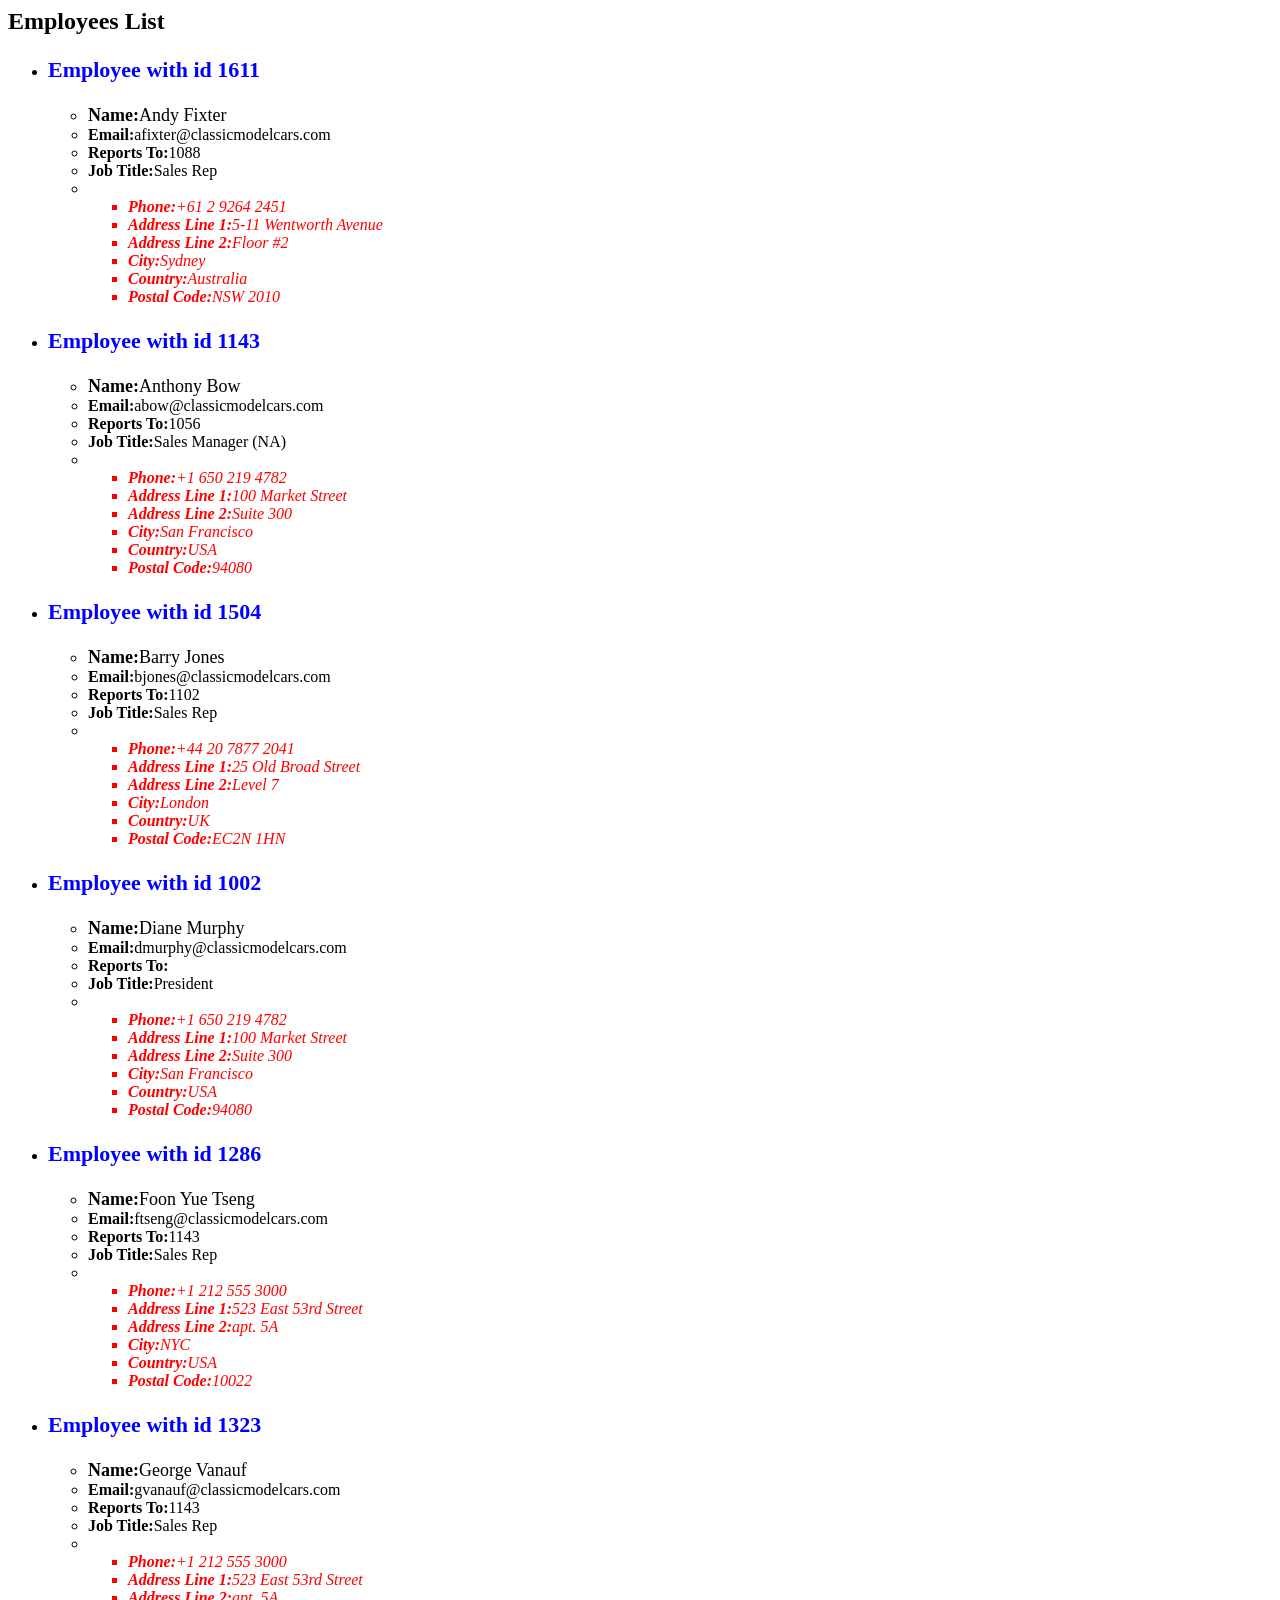
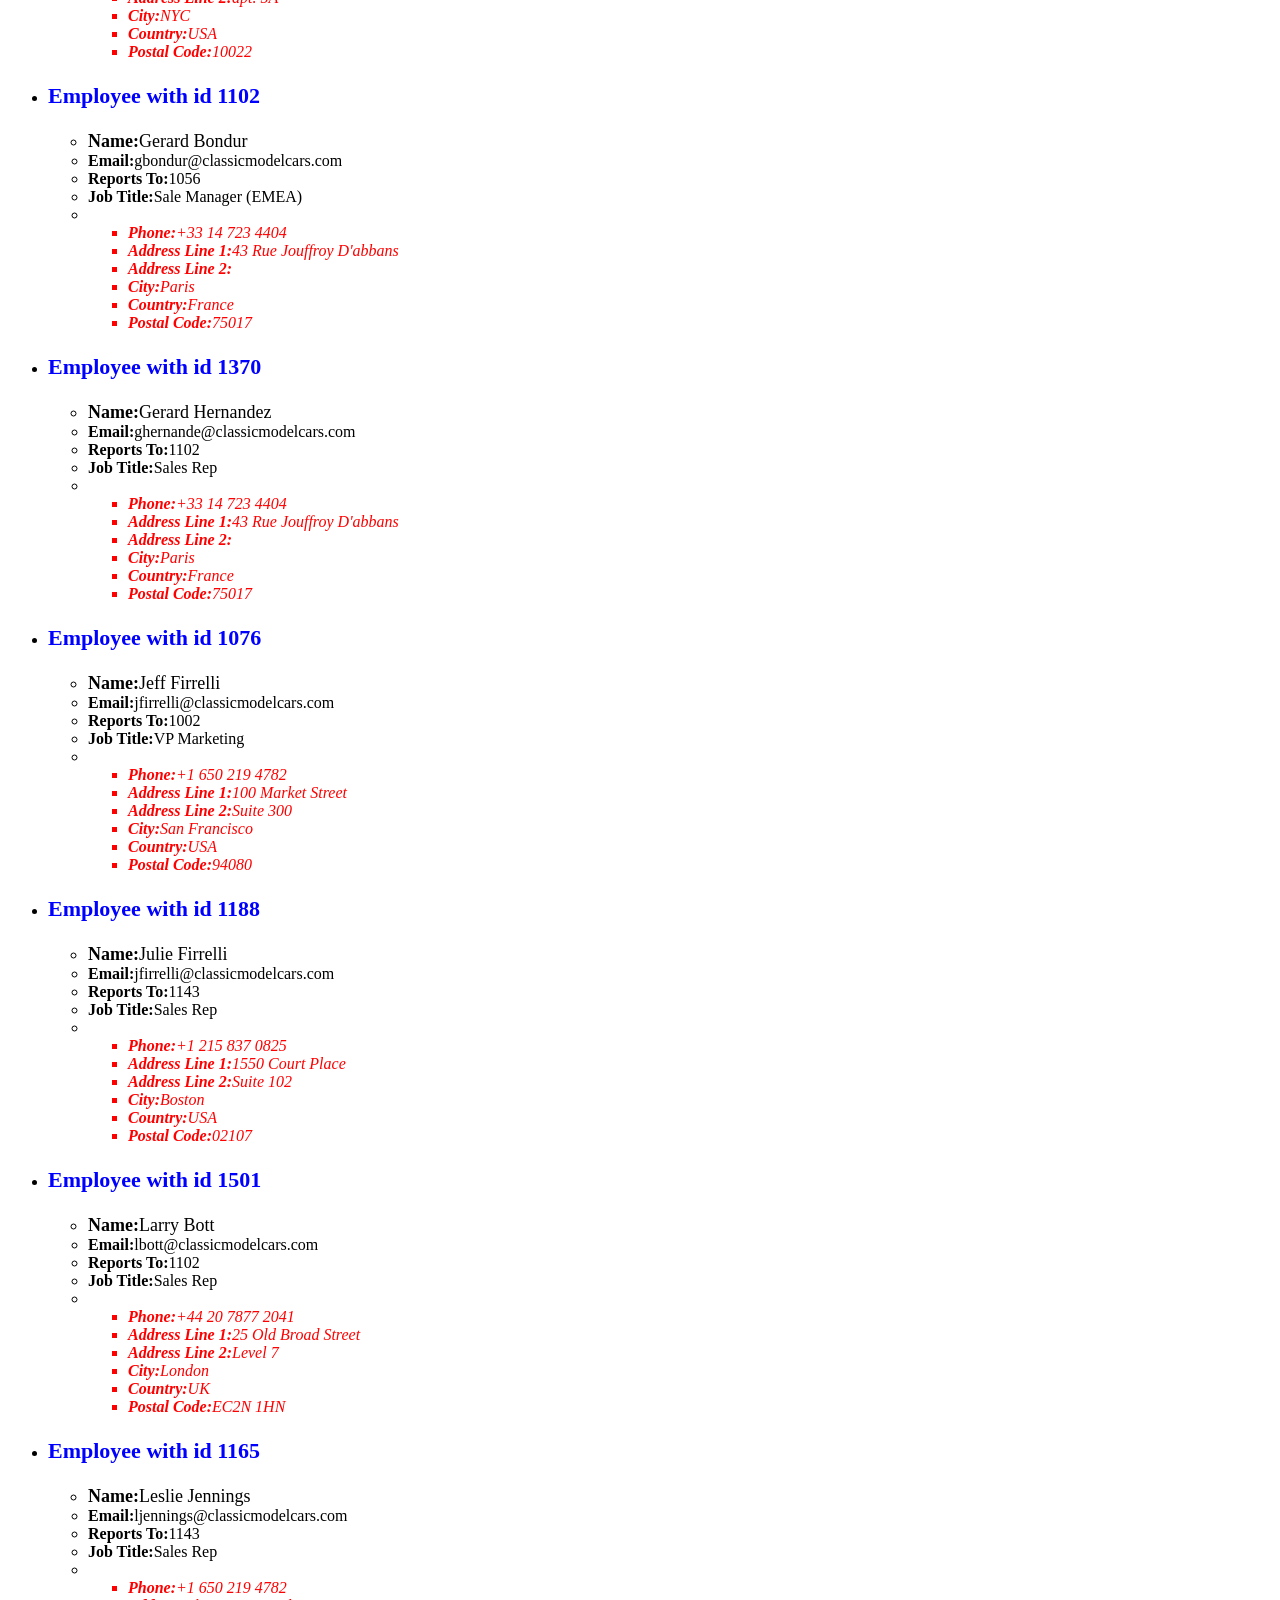
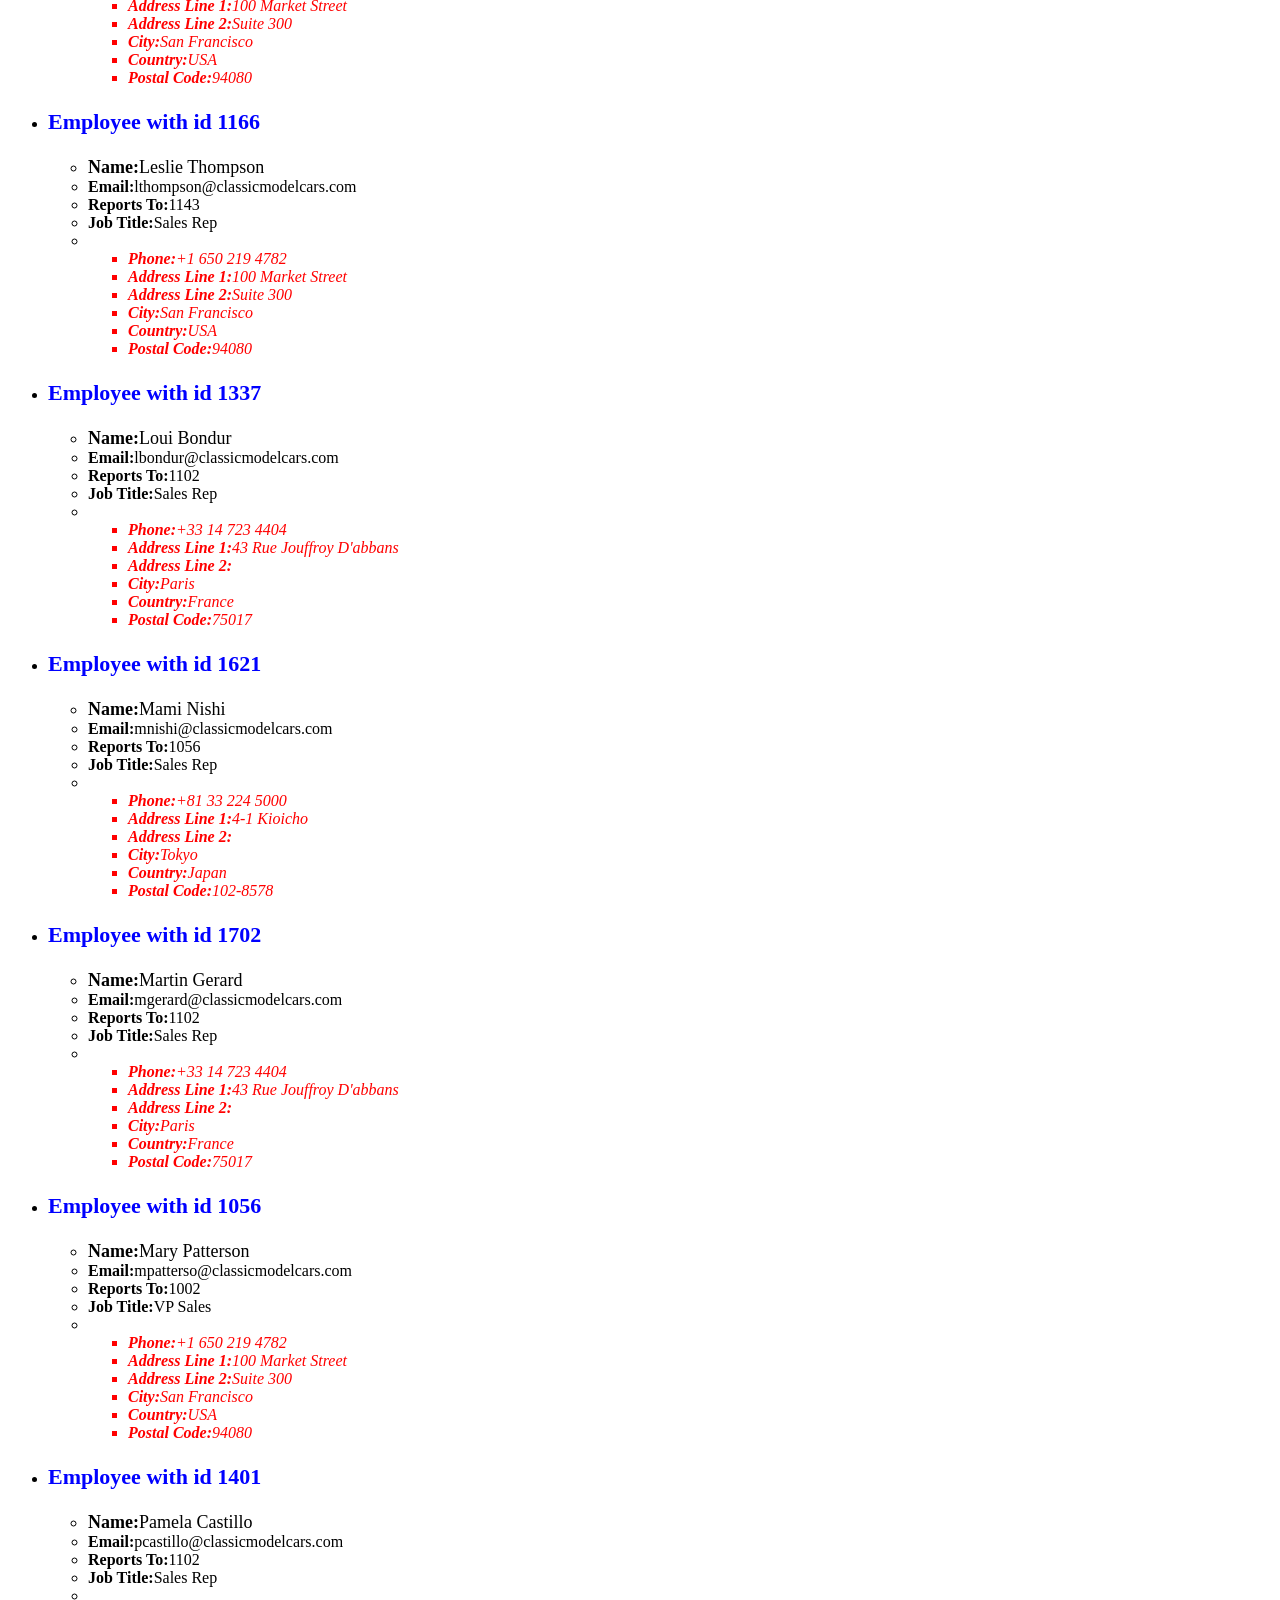
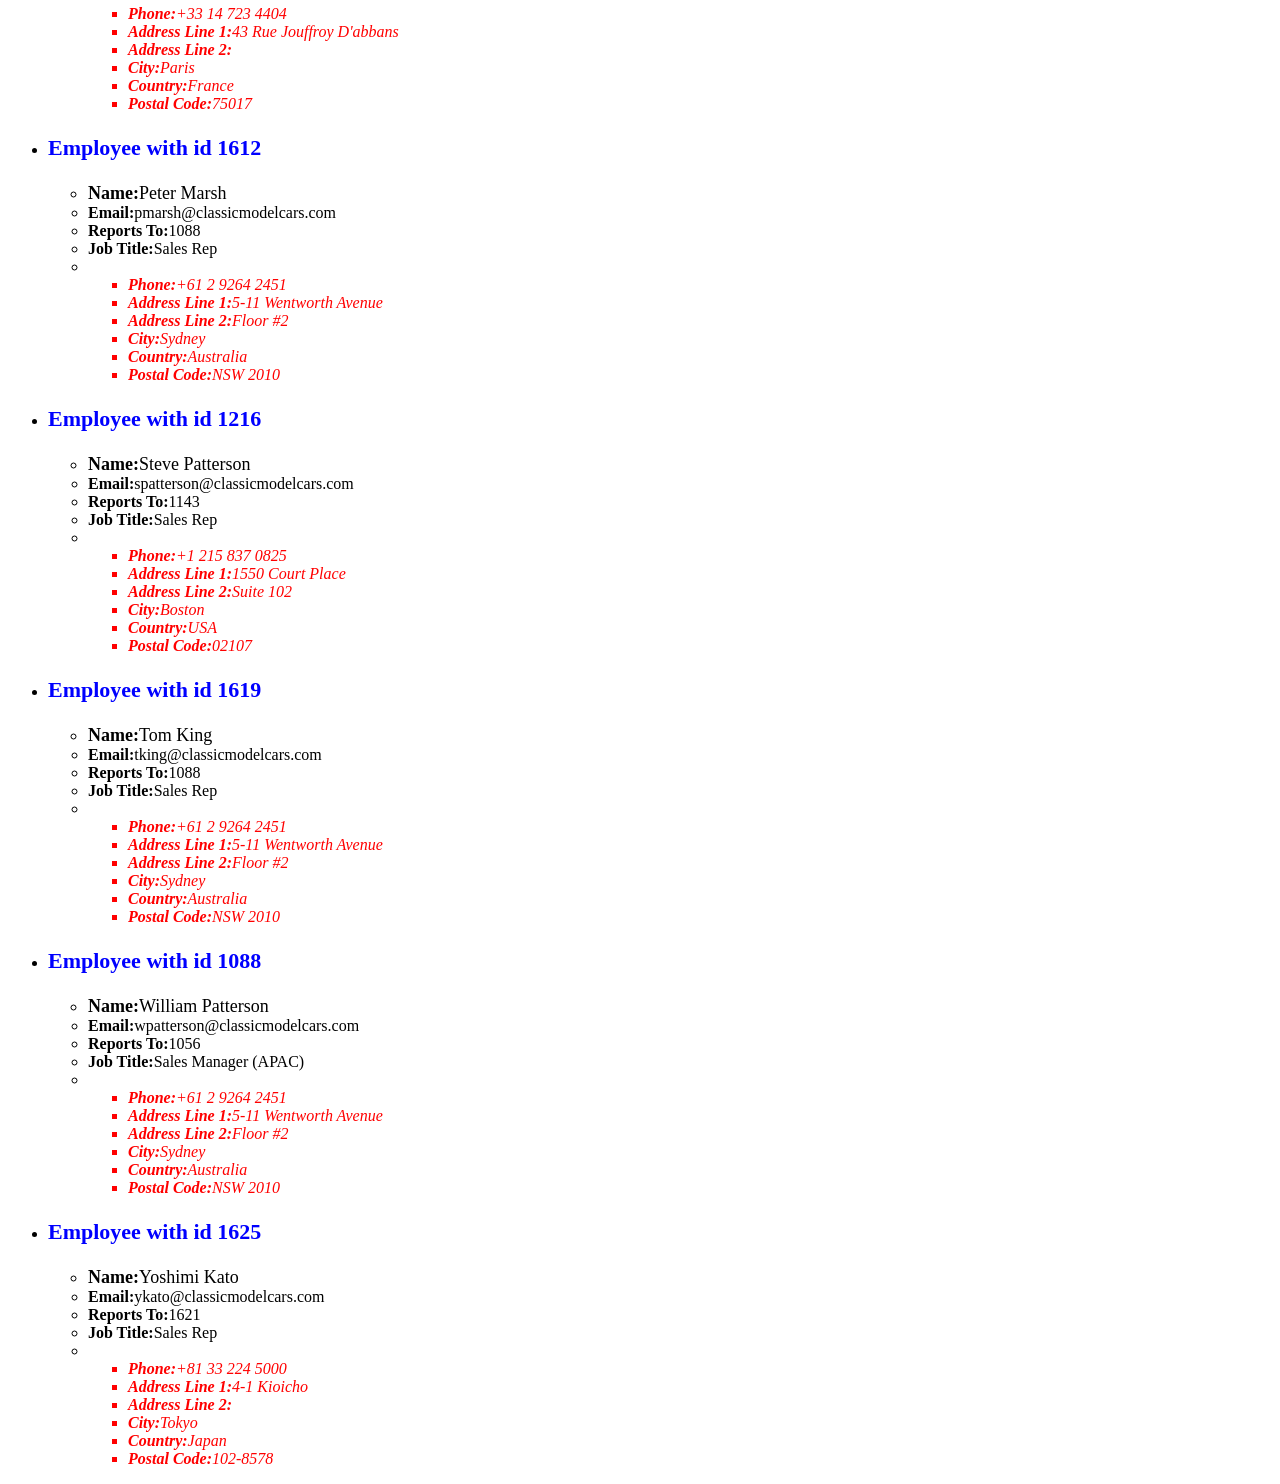
<file: exercici_3/employees.html>
<html>
   <head>
      <title>Employees List</title>
      <style>
					h3{color:blue;font-size:22px;}
					.name{font-size:18px;}
					.office{color:red;font-style:italic;}
				</style>
   </head>
   <body>
      <h2>Employees List</h2>
      <ul>
         <li>
            <h3>Employee with id 1611</h3>
            <ul>
               <li class="name">
                  <b>Name:</b>Andy Fixter</li>
               <li>
                  <b>Email:</b>afixter@classicmodelcars.com</li>
               <li>
                  <b>Reports To:</b>1088</li>
               <li>
                  <b>Job Title:</b>Sales Rep</li>
               <li>
                  <ul class="office">
                     <li>
                        <b>Phone:</b>+61 2 9264 2451</li>
                     <li>
                        <b>Address Line 1:</b>5-11 Wentworth Avenue</li>
                     <li>
                        <b>Address Line 2:</b>Floor #2</li>
                     <li>
                        <b>City:</b>Sydney</li>
                     <li>
                        <b>Country:</b>Australia</li>
                     <li>
                        <b>Postal Code:</b>NSW 2010</li>
                  </ul>
               </li>
            </ul>
         </li>
         <li>
            <h3>Employee with id 1143</h3>
            <ul>
               <li class="name">
                  <b>Name:</b>Anthony Bow</li>
               <li>
                  <b>Email:</b>abow@classicmodelcars.com</li>
               <li>
                  <b>Reports To:</b>1056</li>
               <li>
                  <b>Job Title:</b>Sales Manager (NA)</li>
               <li>
                  <ul class="office">
                     <li>
                        <b>Phone:</b>+1 650 219 4782</li>
                     <li>
                        <b>Address Line 1:</b>100 Market Street</li>
                     <li>
                        <b>Address Line 2:</b>Suite 300</li>
                     <li>
                        <b>City:</b>San Francisco</li>
                     <li>
                        <b>Country:</b>USA</li>
                     <li>
                        <b>Postal Code:</b>94080</li>
                  </ul>
               </li>
            </ul>
         </li>
         <li>
            <h3>Employee with id 1504</h3>
            <ul>
               <li class="name">
                  <b>Name:</b>Barry Jones</li>
               <li>
                  <b>Email:</b>bjones@classicmodelcars.com</li>
               <li>
                  <b>Reports To:</b>1102</li>
               <li>
                  <b>Job Title:</b>Sales Rep</li>
               <li>
                  <ul class="office">
                     <li>
                        <b>Phone:</b>+44 20 7877 2041</li>
                     <li>
                        <b>Address Line 1:</b>25 Old Broad Street</li>
                     <li>
                        <b>Address Line 2:</b>Level 7</li>
                     <li>
                        <b>City:</b>London</li>
                     <li>
                        <b>Country:</b>UK</li>
                     <li>
                        <b>Postal Code:</b>EC2N 1HN</li>
                  </ul>
               </li>
            </ul>
         </li>
         <li>
            <h3>Employee with id 1002</h3>
            <ul>
               <li class="name">
                  <b>Name:</b>Diane Murphy</li>
               <li>
                  <b>Email:</b>dmurphy@classicmodelcars.com</li>
               <li>
                  <b>Reports To:</b>
               </li>
               <li>
                  <b>Job Title:</b>President</li>
               <li>
                  <ul class="office">
                     <li>
                        <b>Phone:</b>+1 650 219 4782</li>
                     <li>
                        <b>Address Line 1:</b>100 Market Street</li>
                     <li>
                        <b>Address Line 2:</b>Suite 300</li>
                     <li>
                        <b>City:</b>San Francisco</li>
                     <li>
                        <b>Country:</b>USA</li>
                     <li>
                        <b>Postal Code:</b>94080</li>
                  </ul>
               </li>
            </ul>
         </li>
         <li>
            <h3>Employee with id 1286</h3>
            <ul>
               <li class="name">
                  <b>Name:</b>Foon Yue Tseng</li>
               <li>
                  <b>Email:</b>ftseng@classicmodelcars.com</li>
               <li>
                  <b>Reports To:</b>1143</li>
               <li>
                  <b>Job Title:</b>Sales Rep</li>
               <li>
                  <ul class="office">
                     <li>
                        <b>Phone:</b>+1 212 555 3000</li>
                     <li>
                        <b>Address Line 1:</b>523 East 53rd Street</li>
                     <li>
                        <b>Address Line 2:</b>apt. 5A</li>
                     <li>
                        <b>City:</b>NYC</li>
                     <li>
                        <b>Country:</b>USA</li>
                     <li>
                        <b>Postal Code:</b>10022</li>
                  </ul>
               </li>
            </ul>
         </li>
         <li>
            <h3>Employee with id 1323</h3>
            <ul>
               <li class="name">
                  <b>Name:</b>George Vanauf</li>
               <li>
                  <b>Email:</b>gvanauf@classicmodelcars.com</li>
               <li>
                  <b>Reports To:</b>1143</li>
               <li>
                  <b>Job Title:</b>Sales Rep</li>
               <li>
                  <ul class="office">
                     <li>
                        <b>Phone:</b>+1 212 555 3000</li>
                     <li>
                        <b>Address Line 1:</b>523 East 53rd Street</li>
                     <li>
                        <b>Address Line 2:</b>apt. 5A</li>
                     <li>
                        <b>City:</b>NYC</li>
                     <li>
                        <b>Country:</b>USA</li>
                     <li>
                        <b>Postal Code:</b>10022</li>
                  </ul>
               </li>
            </ul>
         </li>
         <li>
            <h3>Employee with id 1102</h3>
            <ul>
               <li class="name">
                  <b>Name:</b>Gerard Bondur</li>
               <li>
                  <b>Email:</b>gbondur@classicmodelcars.com</li>
               <li>
                  <b>Reports To:</b>1056</li>
               <li>
                  <b>Job Title:</b>Sale Manager (EMEA)</li>
               <li>
                  <ul class="office">
                     <li>
                        <b>Phone:</b>+33 14 723 4404</li>
                     <li>
                        <b>Address Line 1:</b>43 Rue Jouffroy D'abbans</li>
                     <li>
                        <b>Address Line 2:</b>
                     </li>
                     <li>
                        <b>City:</b>Paris</li>
                     <li>
                        <b>Country:</b>France</li>
                     <li>
                        <b>Postal Code:</b>75017</li>
                  </ul>
               </li>
            </ul>
         </li>
         <li>
            <h3>Employee with id 1370</h3>
            <ul>
               <li class="name">
                  <b>Name:</b>Gerard Hernandez</li>
               <li>
                  <b>Email:</b>ghernande@classicmodelcars.com</li>
               <li>
                  <b>Reports To:</b>1102</li>
               <li>
                  <b>Job Title:</b>Sales Rep</li>
               <li>
                  <ul class="office">
                     <li>
                        <b>Phone:</b>+33 14 723 4404</li>
                     <li>
                        <b>Address Line 1:</b>43 Rue Jouffroy D'abbans</li>
                     <li>
                        <b>Address Line 2:</b>
                     </li>
                     <li>
                        <b>City:</b>Paris</li>
                     <li>
                        <b>Country:</b>France</li>
                     <li>
                        <b>Postal Code:</b>75017</li>
                  </ul>
               </li>
            </ul>
         </li>
         <li>
            <h3>Employee with id 1076</h3>
            <ul>
               <li class="name">
                  <b>Name:</b>Jeff Firrelli</li>
               <li>
                  <b>Email:</b>jfirrelli@classicmodelcars.com</li>
               <li>
                  <b>Reports To:</b>1002</li>
               <li>
                  <b>Job Title:</b>VP Marketing</li>
               <li>
                  <ul class="office">
                     <li>
                        <b>Phone:</b>+1 650 219 4782</li>
                     <li>
                        <b>Address Line 1:</b>100 Market Street</li>
                     <li>
                        <b>Address Line 2:</b>Suite 300</li>
                     <li>
                        <b>City:</b>San Francisco</li>
                     <li>
                        <b>Country:</b>USA</li>
                     <li>
                        <b>Postal Code:</b>94080</li>
                  </ul>
               </li>
            </ul>
         </li>
         <li>
            <h3>Employee with id 1188</h3>
            <ul>
               <li class="name">
                  <b>Name:</b>Julie Firrelli</li>
               <li>
                  <b>Email:</b>jfirrelli@classicmodelcars.com</li>
               <li>
                  <b>Reports To:</b>1143</li>
               <li>
                  <b>Job Title:</b>Sales Rep</li>
               <li>
                  <ul class="office">
                     <li>
                        <b>Phone:</b>+1 215 837 0825</li>
                     <li>
                        <b>Address Line 1:</b>1550 Court Place</li>
                     <li>
                        <b>Address Line 2:</b>Suite 102</li>
                     <li>
                        <b>City:</b>Boston</li>
                     <li>
                        <b>Country:</b>USA</li>
                     <li>
                        <b>Postal Code:</b>02107</li>
                  </ul>
               </li>
            </ul>
         </li>
         <li>
            <h3>Employee with id 1501</h3>
            <ul>
               <li class="name">
                  <b>Name:</b>Larry Bott</li>
               <li>
                  <b>Email:</b>lbott@classicmodelcars.com</li>
               <li>
                  <b>Reports To:</b>1102</li>
               <li>
                  <b>Job Title:</b>Sales Rep</li>
               <li>
                  <ul class="office">
                     <li>
                        <b>Phone:</b>+44 20 7877 2041</li>
                     <li>
                        <b>Address Line 1:</b>25 Old Broad Street</li>
                     <li>
                        <b>Address Line 2:</b>Level 7</li>
                     <li>
                        <b>City:</b>London</li>
                     <li>
                        <b>Country:</b>UK</li>
                     <li>
                        <b>Postal Code:</b>EC2N 1HN</li>
                  </ul>
               </li>
            </ul>
         </li>
         <li>
            <h3>Employee with id 1165</h3>
            <ul>
               <li class="name">
                  <b>Name:</b>Leslie Jennings</li>
               <li>
                  <b>Email:</b>ljennings@classicmodelcars.com</li>
               <li>
                  <b>Reports To:</b>1143</li>
               <li>
                  <b>Job Title:</b>Sales Rep</li>
               <li>
                  <ul class="office">
                     <li>
                        <b>Phone:</b>+1 650 219 4782</li>
                     <li>
                        <b>Address Line 1:</b>100 Market Street</li>
                     <li>
                        <b>Address Line 2:</b>Suite 300</li>
                     <li>
                        <b>City:</b>San Francisco</li>
                     <li>
                        <b>Country:</b>USA</li>
                     <li>
                        <b>Postal Code:</b>94080</li>
                  </ul>
               </li>
            </ul>
         </li>
         <li>
            <h3>Employee with id 1166</h3>
            <ul>
               <li class="name">
                  <b>Name:</b>Leslie Thompson</li>
               <li>
                  <b>Email:</b>lthompson@classicmodelcars.com</li>
               <li>
                  <b>Reports To:</b>1143</li>
               <li>
                  <b>Job Title:</b>Sales Rep</li>
               <li>
                  <ul class="office">
                     <li>
                        <b>Phone:</b>+1 650 219 4782</li>
                     <li>
                        <b>Address Line 1:</b>100 Market Street</li>
                     <li>
                        <b>Address Line 2:</b>Suite 300</li>
                     <li>
                        <b>City:</b>San Francisco</li>
                     <li>
                        <b>Country:</b>USA</li>
                     <li>
                        <b>Postal Code:</b>94080</li>
                  </ul>
               </li>
            </ul>
         </li>
         <li>
            <h3>Employee with id 1337</h3>
            <ul>
               <li class="name">
                  <b>Name:</b>Loui Bondur</li>
               <li>
                  <b>Email:</b>lbondur@classicmodelcars.com</li>
               <li>
                  <b>Reports To:</b>1102</li>
               <li>
                  <b>Job Title:</b>Sales Rep</li>
               <li>
                  <ul class="office">
                     <li>
                        <b>Phone:</b>+33 14 723 4404</li>
                     <li>
                        <b>Address Line 1:</b>43 Rue Jouffroy D'abbans</li>
                     <li>
                        <b>Address Line 2:</b>
                     </li>
                     <li>
                        <b>City:</b>Paris</li>
                     <li>
                        <b>Country:</b>France</li>
                     <li>
                        <b>Postal Code:</b>75017</li>
                  </ul>
               </li>
            </ul>
         </li>
         <li>
            <h3>Employee with id 1621</h3>
            <ul>
               <li class="name">
                  <b>Name:</b>Mami Nishi</li>
               <li>
                  <b>Email:</b>mnishi@classicmodelcars.com</li>
               <li>
                  <b>Reports To:</b>1056</li>
               <li>
                  <b>Job Title:</b>Sales Rep</li>
               <li>
                  <ul class="office">
                     <li>
                        <b>Phone:</b>+81 33 224 5000</li>
                     <li>
                        <b>Address Line 1:</b>4-1 Kioicho</li>
                     <li>
                        <b>Address Line 2:</b>
                     </li>
                     <li>
                        <b>City:</b>Tokyo</li>
                     <li>
                        <b>Country:</b>Japan</li>
                     <li>
                        <b>Postal Code:</b>102-8578</li>
                  </ul>
               </li>
            </ul>
         </li>
         <li>
            <h3>Employee with id 1702</h3>
            <ul>
               <li class="name">
                  <b>Name:</b>Martin Gerard</li>
               <li>
                  <b>Email:</b>mgerard@classicmodelcars.com</li>
               <li>
                  <b>Reports To:</b>1102</li>
               <li>
                  <b>Job Title:</b>Sales Rep</li>
               <li>
                  <ul class="office">
                     <li>
                        <b>Phone:</b>+33 14 723 4404</li>
                     <li>
                        <b>Address Line 1:</b>43 Rue Jouffroy D'abbans</li>
                     <li>
                        <b>Address Line 2:</b>
                     </li>
                     <li>
                        <b>City:</b>Paris</li>
                     <li>
                        <b>Country:</b>France</li>
                     <li>
                        <b>Postal Code:</b>75017</li>
                  </ul>
               </li>
            </ul>
         </li>
         <li>
            <h3>Employee with id 1056</h3>
            <ul>
               <li class="name">
                  <b>Name:</b>Mary Patterson</li>
               <li>
                  <b>Email:</b>mpatterso@classicmodelcars.com</li>
               <li>
                  <b>Reports To:</b>1002</li>
               <li>
                  <b>Job Title:</b>VP Sales</li>
               <li>
                  <ul class="office">
                     <li>
                        <b>Phone:</b>+1 650 219 4782</li>
                     <li>
                        <b>Address Line 1:</b>100 Market Street</li>
                     <li>
                        <b>Address Line 2:</b>Suite 300</li>
                     <li>
                        <b>City:</b>San Francisco</li>
                     <li>
                        <b>Country:</b>USA</li>
                     <li>
                        <b>Postal Code:</b>94080</li>
                  </ul>
               </li>
            </ul>
         </li>
         <li>
            <h3>Employee with id 1401</h3>
            <ul>
               <li class="name">
                  <b>Name:</b>Pamela Castillo</li>
               <li>
                  <b>Email:</b>pcastillo@classicmodelcars.com</li>
               <li>
                  <b>Reports To:</b>1102</li>
               <li>
                  <b>Job Title:</b>Sales Rep</li>
               <li>
                  <ul class="office">
                     <li>
                        <b>Phone:</b>+33 14 723 4404</li>
                     <li>
                        <b>Address Line 1:</b>43 Rue Jouffroy D'abbans</li>
                     <li>
                        <b>Address Line 2:</b>
                     </li>
                     <li>
                        <b>City:</b>Paris</li>
                     <li>
                        <b>Country:</b>France</li>
                     <li>
                        <b>Postal Code:</b>75017</li>
                  </ul>
               </li>
            </ul>
         </li>
         <li>
            <h3>Employee with id 1612</h3>
            <ul>
               <li class="name">
                  <b>Name:</b>Peter Marsh</li>
               <li>
                  <b>Email:</b>pmarsh@classicmodelcars.com</li>
               <li>
                  <b>Reports To:</b>1088</li>
               <li>
                  <b>Job Title:</b>Sales Rep</li>
               <li>
                  <ul class="office">
                     <li>
                        <b>Phone:</b>+61 2 9264 2451</li>
                     <li>
                        <b>Address Line 1:</b>5-11 Wentworth Avenue</li>
                     <li>
                        <b>Address Line 2:</b>Floor #2</li>
                     <li>
                        <b>City:</b>Sydney</li>
                     <li>
                        <b>Country:</b>Australia</li>
                     <li>
                        <b>Postal Code:</b>NSW 2010</li>
                  </ul>
               </li>
            </ul>
         </li>
         <li>
            <h3>Employee with id 1216</h3>
            <ul>
               <li class="name">
                  <b>Name:</b>Steve Patterson</li>
               <li>
                  <b>Email:</b>spatterson@classicmodelcars.com</li>
               <li>
                  <b>Reports To:</b>1143</li>
               <li>
                  <b>Job Title:</b>Sales Rep</li>
               <li>
                  <ul class="office">
                     <li>
                        <b>Phone:</b>+1 215 837 0825</li>
                     <li>
                        <b>Address Line 1:</b>1550 Court Place</li>
                     <li>
                        <b>Address Line 2:</b>Suite 102</li>
                     <li>
                        <b>City:</b>Boston</li>
                     <li>
                        <b>Country:</b>USA</li>
                     <li>
                        <b>Postal Code:</b>02107</li>
                  </ul>
               </li>
            </ul>
         </li>
         <li>
            <h3>Employee with id 1619</h3>
            <ul>
               <li class="name">
                  <b>Name:</b>Tom King</li>
               <li>
                  <b>Email:</b>tking@classicmodelcars.com</li>
               <li>
                  <b>Reports To:</b>1088</li>
               <li>
                  <b>Job Title:</b>Sales Rep</li>
               <li>
                  <ul class="office">
                     <li>
                        <b>Phone:</b>+61 2 9264 2451</li>
                     <li>
                        <b>Address Line 1:</b>5-11 Wentworth Avenue</li>
                     <li>
                        <b>Address Line 2:</b>Floor #2</li>
                     <li>
                        <b>City:</b>Sydney</li>
                     <li>
                        <b>Country:</b>Australia</li>
                     <li>
                        <b>Postal Code:</b>NSW 2010</li>
                  </ul>
               </li>
            </ul>
         </li>
         <li>
            <h3>Employee with id 1088</h3>
            <ul>
               <li class="name">
                  <b>Name:</b>William Patterson</li>
               <li>
                  <b>Email:</b>wpatterson@classicmodelcars.com</li>
               <li>
                  <b>Reports To:</b>1056</li>
               <li>
                  <b>Job Title:</b>Sales Manager (APAC)</li>
               <li>
                  <ul class="office">
                     <li>
                        <b>Phone:</b>+61 2 9264 2451</li>
                     <li>
                        <b>Address Line 1:</b>5-11 Wentworth Avenue</li>
                     <li>
                        <b>Address Line 2:</b>Floor #2</li>
                     <li>
                        <b>City:</b>Sydney</li>
                     <li>
                        <b>Country:</b>Australia</li>
                     <li>
                        <b>Postal Code:</b>NSW 2010</li>
                  </ul>
               </li>
            </ul>
         </li>
         <li>
            <h3>Employee with id 1625</h3>
            <ul>
               <li class="name">
                  <b>Name:</b>Yoshimi Kato</li>
               <li>
                  <b>Email:</b>ykato@classicmodelcars.com</li>
               <li>
                  <b>Reports To:</b>1621</li>
               <li>
                  <b>Job Title:</b>Sales Rep</li>
               <li>
                  <ul class="office">
                     <li>
                        <b>Phone:</b>+81 33 224 5000</li>
                     <li>
                        <b>Address Line 1:</b>4-1 Kioicho</li>
                     <li>
                        <b>Address Line 2:</b>
                     </li>
                     <li>
                        <b>City:</b>Tokyo</li>
                     <li>
                        <b>Country:</b>Japan</li>
                     <li>
                        <b>Postal Code:</b>102-8578</li>
                  </ul>
               </li>
            </ul>
         </li>
      </ul>
   </body>
</html>
</file>
